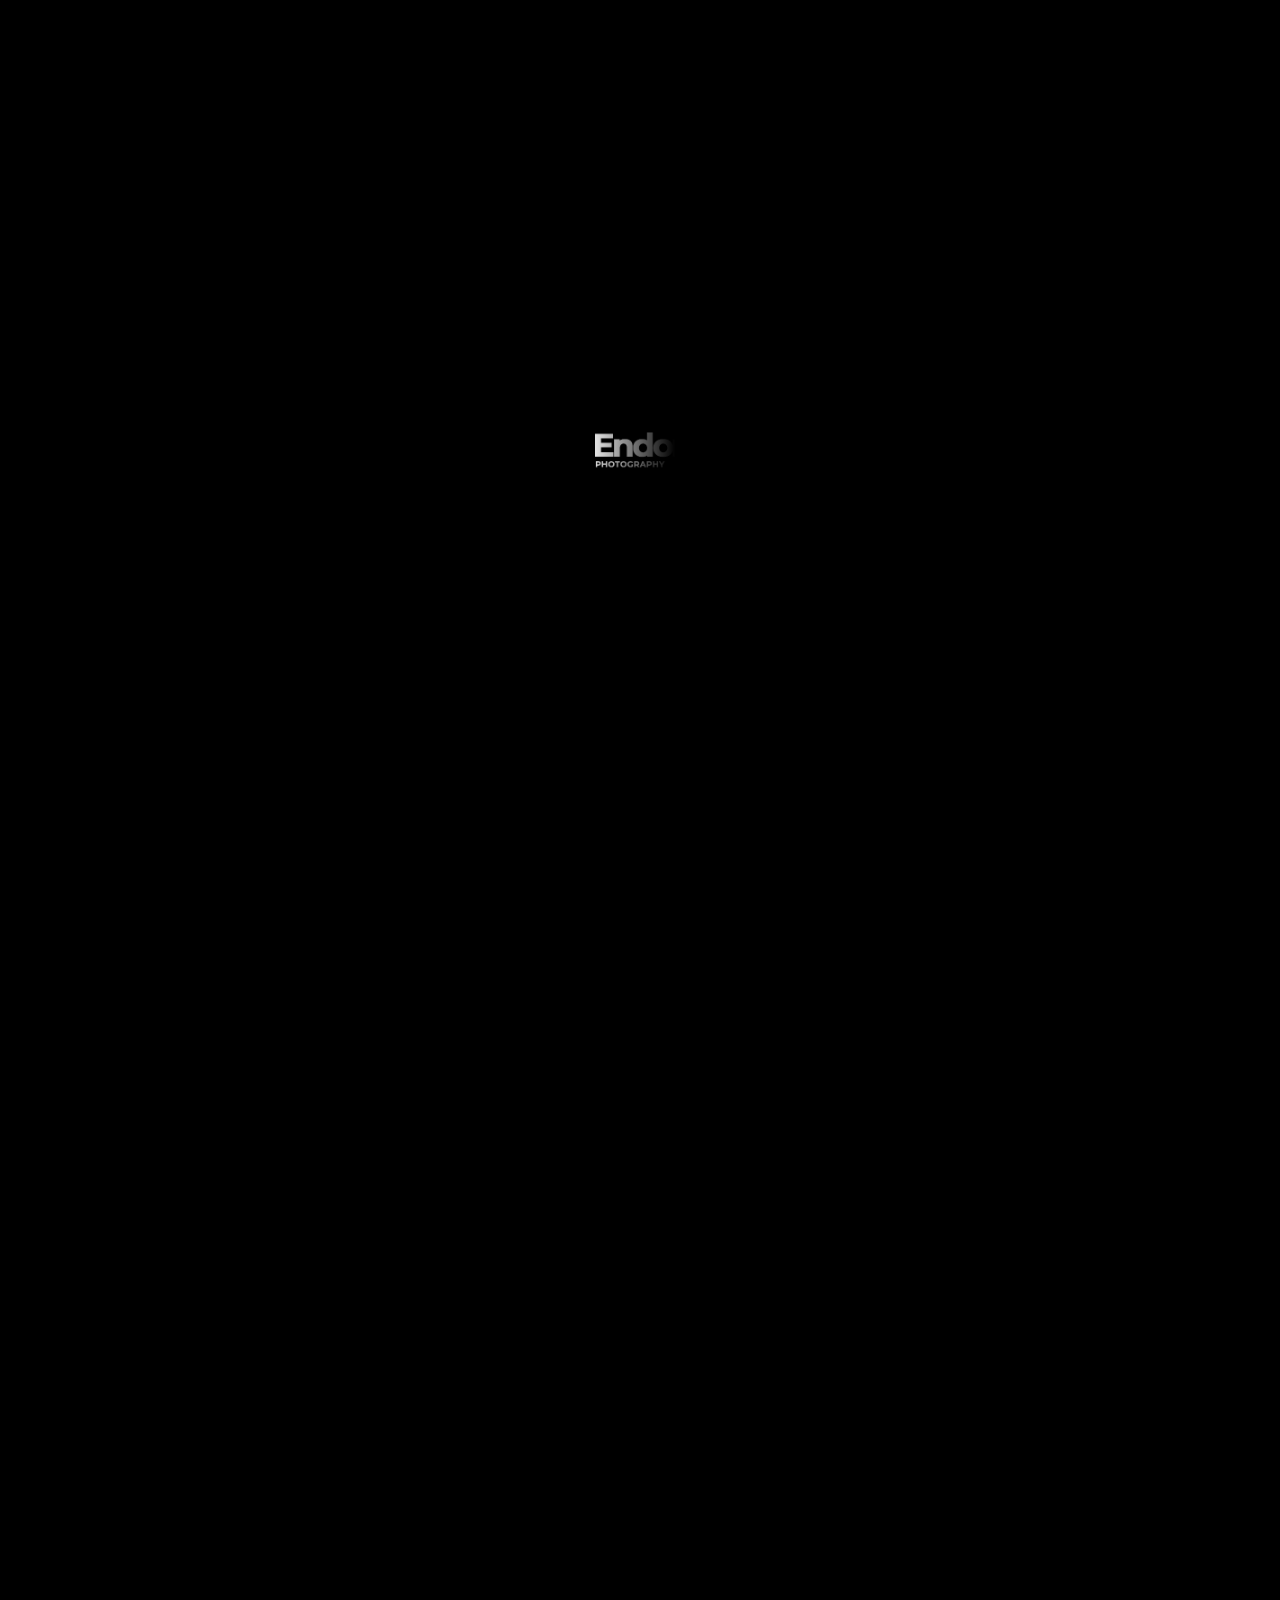
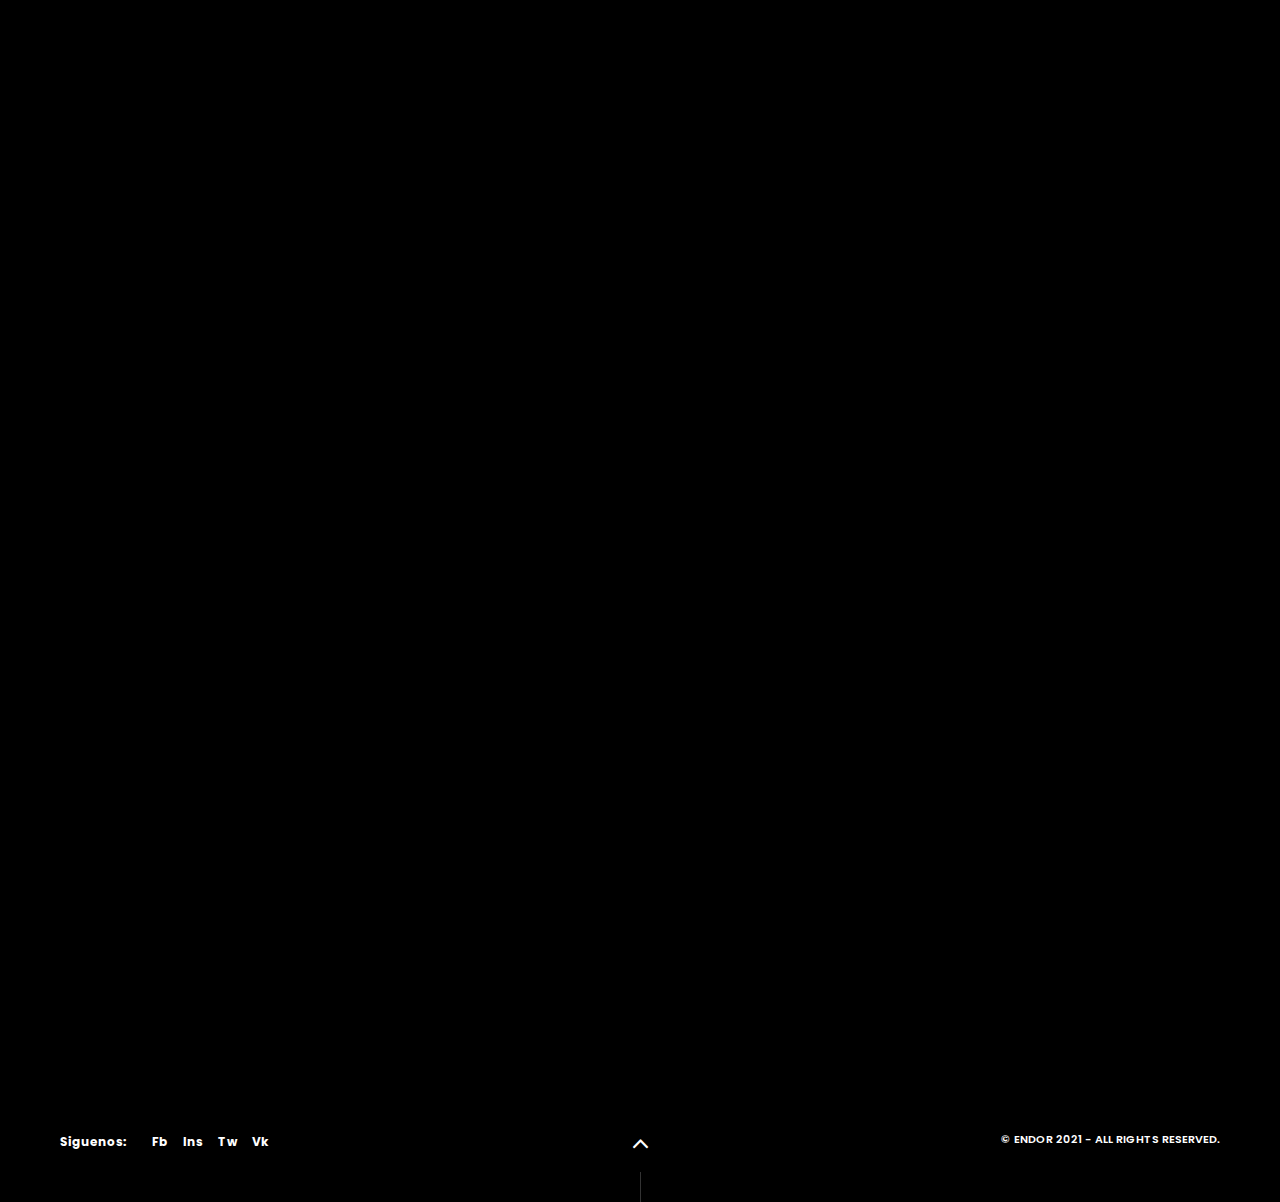
<file: index.html>
<!DOCTYPE HTML>
<html lang="en">
    <head>
        <!--=============== basic  ===============-->
        <meta charset="UTF-8">
        <title>33 - Grados-Arquitectos</title>
        <meta name="robots" content="index, follow"/>
        <meta name="keywords" content=""/>
        <meta name="description" content=""/>
        <!--=============== css  ===============-->
        <link type="text/css" rel="stylesheet" href="css/plugins.css">
        <link type="text/css" rel="stylesheet" href="css/style.css">
        <!--=============== favicons ===============-->
        <link rel="shortcut icon" href="images/favicon.ico">
    </head>
    <body>
        <!--main-loader  -->
        <div class="main-loader">
            <div class="ml-wrap">
                <div class="ml-mask"></div>
                <img src="images/logo.png" alt="">
            </div>
        </div>
        <!-- main-loader end -->		
        <!-- main  -->
        <div id="main">
            <!--  logo -->
            <a href="index.html" class="ajax logo-holder"><img src="images/logo.png" alt=""></a>
            <!--  logo end -->
            <!--  navigation -->
            <div class="nav-holder main-menu">
                <nav>
                    <ul>
                        <li>
                            <a href="index.html" class="ajax">Acerca de</a>
                        </li>
                        <li>
                            <a href="about.html" class="ajax">Trabajos</a>
                        </li>
                        <li>
                            <a href="blog.html" class="ajax">Noticias</a>
                        </li>
                        <li>
                            <a href="contacts.html" class="ajax">Contacto</a>
                        </li>
                    </ul>
                </nav>
            </div>
            <!-- navigation  end -->  			
            <!--  share btn -->
            <div class="share-btn">Social</div>
            <!--  share btn end -->
            <div class="nav-button-wrap">
                <div class="nav-button"><span></span><span></span><span></span></div>
            </div>
            <!--  navigation -->
            <!-- wrapper-->
            <div id="wrapper">
                <!-- content-holder-->
                <div class="content-holder hide_footer">
                    <div class="header-bg"></div>
                    <!-- content -->
                    <div class="content fl-wrap">
                        <!-- hero-section -->
                        <div class="hero-section fl-wrap">
                            <div class="hero-section_bg fl-wrap">
                                <div class="bg" data-bg="images/bg/1.jpg"></div>
                                <div class="overlay"></div>
                                <div class="hero-sec_anim"></div>
                            </div>
                            <div class="hero-section_title fl-wrap" id="sec1">
                                <h2>33 g</h2>
                            </div>
                        </div>
                        <!-- hero-section end -->
                        <div class="clearfix"></div>
                        <!-- container -->
                        <div class="container small-container">
                            <div class="fl-wrap content-item sec-anim"   >
                                <div class="row">
                                    <div class="col-md-6">
                                        <div class="column-wrapper_text fl-wrap">
                                            <h4>33 gradros Aquitectos S.A.S fue creada en enero del 2012 por lo tanto cuenta con 6 años de experiencia y presencia en el mercado.</h4>
                                            <p>Praesent nec leo venenatis elit semper aliquet id ac enim. Maecenas nec mi leo. Etiam venenatis ut dui non hendrerit. Integer dictum, diam vitae blandit accumsan, dolor odio tempus arcu .</p>
                                            <p>Cras mattis iudicium purus sit amet fermentum at nos hinc posthac, sitientis piros afros. Lorem ipsum dolor sit amet, consectetur adipisici elit, petierunt uti sibi concilium totius Galliae in diem sed eius mod tempor incidunt ut labore et dolore magna aliqua. </p>
                                            <div class="inline-facts-holder fl-wrap">
                                                <!-- inline-facts -->
                                                <div class="inline-facts">
                                                    <div class="num">15</div>
                                                    <h6>Años de experiencia</h6>
                                                </div>
                                                <!-- inline-facts end -->
                                                <!-- inline-facts  -->
                                                <div class="inline-facts">
                                                    <div class="num">24</div>
                                                    <h6>Awards win - Proyectos Realizados</h6>
                                                </div>
                                                <!-- inline-facts end -->
                                                <!-- inline-facts  -->
                                                <div class="inline-facts">
                                                    <div class="num">13k</div>
                                                    <h6>Colaboraciones</h6>
                                                </div>
                                                <!-- inline-facts end -->
                                            </div>
                                        </div>
                                    </div>
                                    <div class="col-md-6">
                                        <div class="image-collage-wrap fl-wrap">
                                            <div class="image-collage-wrap">
                                                <div class="image-collage-wrap_container">
                                                    <img src="images/all/2.jpg" alt="">
                                                </div>
                                            </div>
                                        </div>
                                    </div>
                                </div>
                            </div>
                            <!-- section end-->
                            <!-- section -->
                            <div class="section fl-wrap sec-anim" id="sec2">
                                <div class="section-title">
                                    <h3>Servicios que brindo</h3>
                                </div>
                                <div class="row">
                                    <div class="col-md-4">
                                        <div class="column-wrapper_text services-item fl-wrap">
                                            <span class="serv-number">01.</span>
                                            <i class="fal fa-film-canister"></i>
                                            <h4> Commercial Photography</h4>
                                            <p>Praesent nec leo venenatis elit semper aliquet id ac enim. Maecenas nec mi leo. Etiam venenatis ut dui non hendrerit. Integer dictum, diam vitae blandit accumsan, dolor odio tempus arcu .</p>
                                            <ul class="serv-list">
                                                <li> Portraits</li>
                                                <li> Weddings </li>
                                                <li> Commercials </li>
                                            </ul>
                                        </div>
                                    </div>
                                    <div class="col-md-4">
                                        <div class="column-wrapper_text services-item fl-wrap">
                                            <span class="serv-number">02.</span>
                                            <i class="fal fa-camera-movie"></i>
                                            <h4> Video Production</h4>
                                            <p>Praesent nec leo venenatis elit semper aliquet id ac enim. Maecenas nec mi leo. Etiam venenatis ut dui non hendrerit. Integer dictum, diam vitae blandit accumsan, dolor odio tempus arcu .</p>
                                            <ul class="serv-list">
                                                <li> Montage</li>
                                                <li> Slow motion </li>
                                                <li> Filming</li>
                                            </ul>
                                        </div>
                                    </div>
                                    <div class="col-md-4">
                                        <div class="column-wrapper_text services-item fl-wrap">
                                            <span class="serv-number">03.</span>
                                            <i class="fal fa-rings-wedding"></i>
                                            <h4> Wedding Photography</h4>
                                            <p>Praesent nec leo venenatis elit semper aliquet id ac enim. Maecenas nec mi leo. Etiam venenatis ut dui non hendrerit. Integer dictum, diam vitae blandit accumsan, dolor odio tempus arcu .</p>
                                            <ul class="serv-list">
                                                <li> Commercials</li>
                                                <li> Weddings </li>
                                                <li> Portraits  </li>
                                            </ul>
                                        </div>
                                    </div>
                                </div>
                            </div>
                            <!-- section end-->
                            <!-- section -->
                            <div class="section fl-wrap sec-anim" id="sec3">
                                <div class="section-title">
                                    <h3>Clientes increíbles</h3>
                                </div>
                                <div class="testilider fl-wrap">
                                    <div class="swiper-container">
                                        <div class="swiper-wrapper">
                                            <!-- swiper-slide -->
                                            <div class="swiper-slide">
                                                <div class="testi-item fl-wrap">
                                                    <span class="testi-number">01.</span>
                                                    <div class="testi-avatar"><img src="images/avatar/1.jpg" alt=""></div>
                                                    <h3>Liza Mirovsky</h3>
                                                    <p>"All the Lorem Ipsum generators on the Internet tend to repeat predefined chunks as necessary, making this the first true generator on the Internet. It uses a dictionary of over "</p>
                                                    <a href="#" class="teti-link" target="_blank">Via Twitter</a>
                                                </div>
                                            </div>
                                            <!-- swiper-slide end-->
                                            <!-- swiper-slide -->
                                            <div class="swiper-slide">
                                                <div class="testi-item fl-wrap">
                                                    <span class="testi-number">02.</span>
                                                    <div class="testi-avatar"><img src="images/avatar/1.jpg" alt=""></div>
                                                    <h3>Andy Smith</h3>
                                                    <p>"Vestibulum orci felis, ullamcorper non condimentum non, ultrices ac nunc. Mauris non ligula suscipit, vulputate mi accumsan, dapibus felis. Nullam sed sapien dui. Nulla auctor sit amet sem non porta. "</p>
                                                    <a href="#" class="teti-link" target="_blank">Via Facebook</a>
                                                </div>
                                            </div>
                                            <!-- swiper-slide end-->
                                            <!-- swiper-slide -->
                                            <div class="swiper-slide">
                                                <div class="testi-item fl-wrap">
                                                    <span class="testi-number">03.</span>
                                                    <div class="testi-avatar"><img src="images/avatar/1.jpg" alt=""></div>
                                                    <h3>Arturo Perez</h3>
                                                    <p>"All the Lorem Ipsum generators on the Internet tend to repeat predefined chunks as necessary, making this the first true generator on the Internet. It uses a dictionary of over "</p>
                                                    <a href="#" class="teti-link" target="_blank">Via Twitter</a>
                                                </div>
                                            </div>
                                            <!-- swiper-slide end-->
                                            <!-- swiper-slide -->
                                            <div class="swiper-slide">
                                                <div class="testi-item fl-wrap">
                                                    <span class="testi-number">04.</span>
                                                    <div class="testi-avatar"><img src="images/avatar/1.jpg" alt=""></div>
                                                    <h3>Centa Simpson</h3>
                                                    <p>"Vestibulum orci felis, ullamcorper non condimentum non, ultrices ac nunc. Mauris non ligula suscipit, vulputate mi accumsan, dapibus felis. Nullam sed sapien dui. Nulla auctor sit amet sem non porta. "</p>
                                                    <a href="#" class="teti-link" target="_blank">Via Facebook</a>
                                                </div>
                                            </div>
                                            <!-- swiper-slide end-->
                                        </div>
                                    </div>
                                </div>
                                <div class="tc-pagination fl-wrap"></div>
                                <!-- client-list -->
                                <div class="fl-wrap client-list">
                                    <ul>
                                        <li><a href="#" target="_blank"><img src="images/clients/1.png" alt=""> </a></li>
                                        <li><a href="#" target="_blank"><img src="images/clients/1.png" alt=""> </a></li>
                                        <li><a href="#" target="_blank"><img src="images/clients/1.png" alt=""> </a></li>
                                        <li><a href="#" target="_blank"><img src="images/clients/1.png" alt=""> </a></li>
                                    </ul>
                                    <!-- client-list end-->
                                </div>
                            </div>
                            <!-- section end-->
                        </div>
                        <!-- container end-->	
                    </div>
                    <!-- content end-->
                    <div class="footer-bg fl-wrap">
                        <div class="footer-bg_polcy"></div>
                        <div class="footer-bg_social_links"></div>
                        <div class="to-top-btn"><i class="fal fa-angle-up"></i></div>
                    </div>
                    <!-- share-wrapper-->
                    <div class="share-wrapper">
                        <div class="share-container isShare"></div>
                    </div>
                    <!-- share-wrapper  end -->
                    <div class="progress-bar-wrap">
                        <div class="progress-bar color-bg"></div>
                        <div class="mousey">
                            <div class="scroller"></div>
                        </div>
                    </div>
                    <!--page-scroll-nav-->
                    <div class="page-scroll-nav">
                        <nav class="scroll-init">
                            <ul>
                                <li><a class="scroll-link actscr-link" href="#sec1"><span>Historia</span></a></li>
                                <li><a class="scroll-link" href="#sec2"><span>Servicios</span></a></li>
                                <li><a class="scroll-link" href="#sec3"><span>Clientes</span></a></li>
                            </ul>
                        </nav>
                    </div>
                    <!--page-scroll-nav end-->
                </div>
                <!-- content-holder end-->
            </div>
            <!-- wrapper end-->
            <!-- social_links-->
            <div class="social_links">
                <div class="sc-links_clone">
                    <span>Siguenos:</span>
                    <ul>
                        <li><a href="#" target="_blank">Fb</a></li>
                        <li><a href="#" target="_blank">Ins</a></li>
                        <li><a href="#" target="_blank">Tw</a></li>
                        <li><a href="#" target="_blank">Vk</a></li>
                    </ul>
                </div>
            </div>
            <!-- social_links end-->
            <!-- policy-box-->
            <div class="policy-box">
                <span>&#169; Endor 2021  -  All rights reserved. </span>
            </div>
            <!-- policy-box end-->
            <!-- cursor-->
            <div class="element">
                <div class="element-item"></div>
            </div>
            <!-- cursor end--> 			
        </div>
        <!-- Main end -->
        <!--=============== scripts  ===============-->
		<script src="js/jquery.min.js"></script>
        <script src="js/plugins.js"></script>
        <script src="js/scripts.js"></script>
    </body>
</html>
</file>
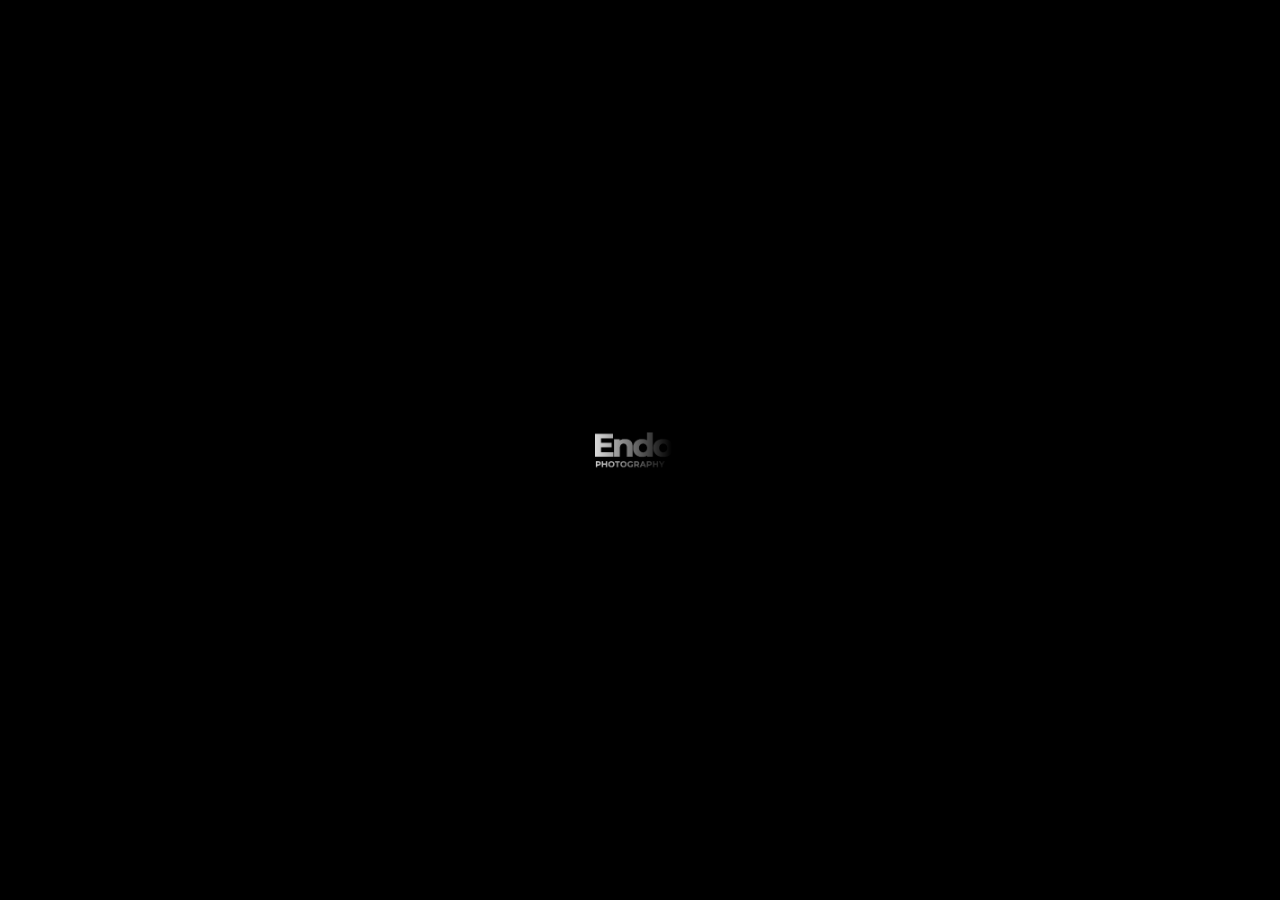
<file: about.html>
<!DOCTYPE HTML>
<html lang="en">
    <head>
        <!--=============== basic  ===============-->
        <meta charset="UTF-8">
        <title>33 - Grados-Arquitectos</title>
        <meta name="robots" content="index, follow"/>
        <meta name="keywords" content=""/>
        <meta name="description" content=""/>
        <!--=============== css  ===============-->
        <link type="text/css" rel="stylesheet" href="css/plugins.css">
        <link type="text/css" rel="stylesheet" href="css/style.css">
        <!--=============== favicons ===============-->
        <link rel="shortcut icon" href="images/favicon.ico">
    </head>
    <body>
        <!--main-loader  -->
        <div class="main-loader">
            <div class="ml-wrap">
                <div class="ml-mask"></div>
                <img src="images/logo.png" alt="">
            </div>
        </div>
        <!-- main-loader end -->		
        <!-- main  -->
        <div id="main">
            <!--  logo -->
            <a href="index.html" class="ajax logo-holder"><img src="images/logo.png" alt=""></a>
            <!--  logo end -->
            <!--  navigation -->
            <div class="nav-holder main-menu">
                <nav>
                    <ul>
                        <li>
                            <a href="index.html" class="ajax">Acerca de</a>
                        </li>
                        <li>
                            <a href="about.html" class="ajax">Trabajos</a>
                        </li>
                        <li>
                            <a href="blog.html" class="ajax">Noticias</a>
                        </li>
                        <li>
                            <a href="contacts.html" class="ajax">Contacto</a>
                        </li>
                    </ul>
                </nav>
            </div>
            <!-- navigation  end -->  			
            <!--  share btn -->
            <div class="share-btn">Social</div>
            <!--  share btn end -->
            <div class="nav-button-wrap">
                <div class="nav-button"><span></span><span></span><span></span></div>
            </div>
            <!--  navigation -->
            <!-- wrapper-->
            <div id="wrapper">
                <!--  content-holder -->
                <div class="content-holder hide_footer2">
                    <div class="header-bg hb_mob"></div>
                    <div class="filter-btn hid-filter">
                        <div class="filter-btn_container aside_anim"></div>
                        <span class="filt-title">Filtros</span>
                    </div>
                    <!-- gallery-filters-wrap-->
                    <div class="gallery-filters-wrap">
                        <div class="gallery-filters">
                            <a href="#" class="gallery-filter  gallery-filter-active" data-filter="*"><span>01.</span>All Albums</a>
                            <a href="#" class="gallery-filter" data-filter=".nature"><span>02.</span>Nature</a>
                            <a href="#" class="gallery-filter" data-filter=".models"><span>03.</span>Models</a>
                            <a href="#" class="gallery-filter" data-filter=".couples"><span>04.</span>Couples</a>
                            <a href="#" class="gallery-filter" data-filter=".outdoor"><span>05.</span>Outdoor</a>
                            <div class="count-folio">
                                <div class="num-album"></div>
                            </div>
                        </div>
                        <div class="gallery-filters-overlay"></div>
                    </div>
                    <!--gallery-filters-wrap end-->
                    <!--  hero-showcase-wrap -->
                    <div class="hero-showcase-wrap">
                        <div class="hero-showcase">

                            <div class="gallery-items sf_true">
                                <div class="gallery-items-container fl-wrap" >
                                    <!-- gallery-item -->
                                    <div class="gallery-item outdoor" data-item="0" data-index="0">
                                        <div class="hov_box">
                                            <img  src="images/folio/1.jpg" alt="imagen1">
                                            <div class="overlay"></div>
                                            <div class="hov_box-title">
                                                <a href="portfolio-single.html?index=0" >1</a>
                                                <div class="cat_item">Models</div>
                                            </div>
                                        </div>
                                    </div>
                                    <!-- gallery-item end-->
                                     <!-- gallery-item -->
                                     <div class="gallery-item models" data-item="1">
                                        <div class="hov_box">
                                            <img  src="images/folio/3.png" alt="imagen2">
                                            <div class="overlay"></div>
                                            <div class="hov_box-title">
                                                <a href="portfolio-single.html?index=1" >2</a>
                                                <div class="cat_item">Couples</div>
                                            </div>
                                        </div>
                                    </div>
                                    <!-- gallery-item end-->	
                                       <!-- gallery-item -->
                                       <div class="gallery-item nature couples">
                                        <div class="hov_box">
                                            <img src="images/folio/1.jpg" alt="">
                                            <div class="overlay"></div>
                                            <div class="hov_box-title">
                                                <a href="portfolio-single.html?index=3">3</a>
                                                <div class="cat_item">Models</div>
                                            </div>
                                        </div>
                                    </div>
                                    <!-- gallery-item end-->
                                    <!-- gallery-item -->
                                    <div class="gallery-item models">
                                        <div class="hov_box">
                                            <img src="images/folio/1.jpg" alt="">
                                            <div class="overlay"></div>
                                            <div class="hov_box-title">
                                                <a href="portfolio-single.html?index=4" >4</a>
                                                <div class="cat_item">Models</div>
                                            </div>
                                        </div>
                                    </div>
                                    <!-- gallery-item end-->
                                    <!-- gallery-item -->
                                    <div class="gallery-item couples">
                                        <div class="hov_box">
                                            <img src="images/folio/1.jpg" alt="">
                                            <div class="overlay"></div>
                                            <div class="hov_box-title">
                                                <a href="portfolio-single.html?index=5" class="ajax">5</a>
                                                <div class="cat_item">Models</div>
                                            </div>
                                        </div>
                                    </div>
                                    <!-- gallery-item end-->
                                    <!-- gallery-item -->
                                    <div class="gallery-item outdoor couples">
                                        <div class="hov_box">
                                            <img src="images/folio/1.jpg" alt="">
                                            <div class="overlay"></div>
                                            <div class="hov_box-title">
                                                <a href="portfolio-single.html?index=6" class="ajax">6</a>
                                                <div class="cat_item">Models</div>
                                            </div>
                                        </div>
                                    </div>
                                    <!-- gallery-item end-->
                                    <!-- gallery-item -->
                                    <div class="gallery-item nature outdoor">
                                        <div class="hov_box">
                                            <img src="images/folio/2.jpg" alt="">
                                            <div class="overlay"></div>
                                            <div class="hov_box-title">
                                                <a href="portfolio-single.html?index=7" class="ajax">7</a>
                                                <div class="cat_item">Models</div>
                                            </div>
                                        </div>
                                    </div>
                                    <!-- gallery-item end-->						
                                    <!-- gallery-item -->
                                    <div class="gallery-item nature  couples">
                                        <div class="hov_box">
                                            <img src="images/folio/1.jpg" alt="">
                                            <div class="overlay"></div>
                                            <div class="hov_box-title">
                                                <a href="portfolio-single.html?index=8" class="ajax">8</a>
                                                <div class="cat_item">Models</div>
                                            </div>
                                        </div>
                                    </div>
                                    <!-- gallery-item end-->
                                    <!-- gallery-item -->
                                    <div class="gallery-item outdoor">
                                        <div class="hov_box">
                                            <img src="images/folio/1.jpg" alt="">
                                            <div class="overlay"></div>
                                            <div class="hov_box-title">
                                                <a href="portfolio-single.html?index=9" class="ajax">9</a>
                                                <div class="cat_item">Models</div>
                                            </div>
                                        </div>
                                    </div>
                                    <!-- gallery-item end-->	
                                    <!-- gallery-item -->
                                    <div class="gallery-item models outdoor">
                                        <div class="hov_box">
                                            <img src="images/folio/2.jpg" alt="">
                                            <div class="overlay"></div>
                                            <div class="hov_box-title">
                                                <a href="portfolio-single.html?index=10" class="ajax">10</a>
                                                <div class="cat_item">Models</div>
                                            </div>
                                        </div>
                                    </div>
                                    <!-- gallery-item end-->						
                                    <!-- gallery-item -->
                                    <div class="gallery-item outdoor">
                                        <div class="hov_box">
                                            <img src="images/folio/1.jpg" alt="">
                                            <div class="overlay"></div>
                                            <div class="hov_box-title">
                                                <a href="portfolio-single.html?index=11" class="ajax">11</a>
                                                <div class="cat_item">Models</div>
                                            </div>
                                        </div>
                                    </div>
                                    <!-- gallery-item end-->
                                    <!-- gallery-item -->
                                    <div class="gallery-item couples">
                                        <div class="hov_box">
                                            <img src="images/folio/2.jpg" alt="">
                                            <div class="overlay"></div>
                                            <div class="hov_box-title">
                                                <a href="portfolio-single.html?index=12" class="ajax">12</a>
                                                <div class="cat_item">Models</div>
                                            </div>
                                        </div>
                                    </div>
                                    <!-- gallery-item end-->	
                                    <!-- gallery-item -->
                                    <div class="gallery-item models">
                                        <div class="hov_box">
                                            <img src="images/folio/1.jpg" alt="">
                                            <div class="overlay"></div>
                                            <div class="hov_box-title">
                                                <a href="portfolio-single.html?index=13" class="ajax">13</a>
                                                <div class="cat_item">Models</div>
                                            </div>
                                        </div>
                                    </div>
                                    <!-- gallery-item end-->								
                                    <!-- gallery-item -->
                                    <div class="gallery-item nature">
                                        <div class="hov_box">
                                            <img src="images/folio/3.png" alt="">
                                            <div class="overlay"></div>
                                            <div class="hov_box-title">
                                                <a href="portfolio-single.html?index=14" class="ajax">14</a>
                                                <div class="cat_item">Models</div>
                                            </div>
                                        </div>
                                    </div>
                                    <!-- gallery-item end-->	
                                    <!-- gallery-item -->
                                    <div class="gallery-item outdoor">
                                        <div class="hov_box">
                                            <img src="images/folio/1.jpg" alt="">
                                            <div class="overlay"></div>
                                            <div class="hov_box-title">
                                                <a href="portfolio-single.html?index=15" class="ajax">15</a>
                                                <div class="cat_item">Models</div>
                                            </div>
                                        </div>
                                    </div>
                                    <!-- gallery-item end-->
                                    <!-- gallery-item -->
                                    <div class="gallery-item models">
                                        <div class="hov_box">
                                            <img src="images/folio/1.jpg" alt="">
                                            <div class="overlay"></div>
                                            <div class="hov_box-title">
                                                <a href="portfolio-single.html?index=16" class="ajax">16</a>
                                                <div class="cat_item">Models</div>
                                            </div>
                                        </div>
                                    </div>
                                    <!-- gallery-item end-->								
                                    <!-- gallery-item -->
                                    <div class="gallery-item nature">
                                        <div class="hov_box">
                                            <img src="images/folio/1.jpg" alt="">
                                            <div class="overlay"></div>
                                            <div class="hov_box-title">
                                                <a href="portfolio-single.html?index=17" class="ajax">17</a>
                                                <div class="cat_item">Models</div>
                                            </div>
                                        </div>
                                    </div>
                                    <!-- gallery-item end-->
                                    <!-- gallery-item -->
                                    <div class="gallery-item outdoor">
                                        <div class="hov_box">
                                            <img src="images/folio/1.jpg" alt="">
                                            <div class="overlay"></div>
                                            <div class="hov_box-title">
                                                <a href="portfolio-single.html?index=18" class="ajax">18</a>
                                                <div class="cat_item">Models</div>
                                            </div>
                                        </div>
                                    </div>
                                    <!-- gallery-item end-->		
                                 							  <!-- gallery-item -->
                                    <div class="gallery-item outdoor">
                                        <div class="hov_box">
                                            <img src="images/folio/1.jpg" alt="">
                                            <div class="overlay"></div>
                                            <div class="hov_box-title">
                                                <a href="portfolio-single.html?index=18" class="ajax">19</a>
                                                <div class="cat_item">Models</div>
                                            </div>
                                        </div>
                                    </div>
                                    <!-- gallery-item end-->
                                </div>
                            </div>
                        </div>
                    </div>
                    <!--  hero-showcase-wrap end -->
                    <div class="mob-footer_gal mfg-2 fl-wrap">
                        <div class="to-top-btn"><i class="fal fa-angle-up"></i></div>
                    </div>
                    <!-- share-wrapper-->
                    <div class="share-wrapper">
                        <div class="share-container isShare"></div>
                    </div>
                    <!-- share-wrapper  end -->					
                </div>
                <!--  content-holder end -->
            </div>
            <!-- wrapper end-->
            <!--  social_links -->
            <div class="social_links">
                <div class="sc-links_clone">
                    <span>Siguenos:</span>
                    <ul>
                        <li><a href="https://www.facebook.com/arturo.noriega.9041/" target="_blank">Fb</a></li>
                        <li><a href="#" target="_blank">Ins</a></li>
                        <li><a href="#" target="_blank">Tw</a></li>
                        <li><a href="#" target="_blank">Vk</a></li>
                    </ul>
                </div>
            </div>
            <!--  social_links end -->
            <!--  policy-box -->
            <div class="policy-box">
                <span>&#169; Endor 2021  -  All rights reserved. </span>
            </div>
            <!--  policy-box end-->
            <!-- cursor-->
            <div class="element">
                <div class="element-item"></div>
            </div>
            <!-- cursor end--> 			
        </div>
        <!-- Main end -->
        <!--=============== scripts  ===============-->
		<script src="js/jquery.min.js"></script>
        <script src="js/plugins.js"></script>
        <script src="js/scripts.js"></script>
        <script src="js/informacion_portafolio.js"></script>



    </script>
    </body>

</html>
</file>
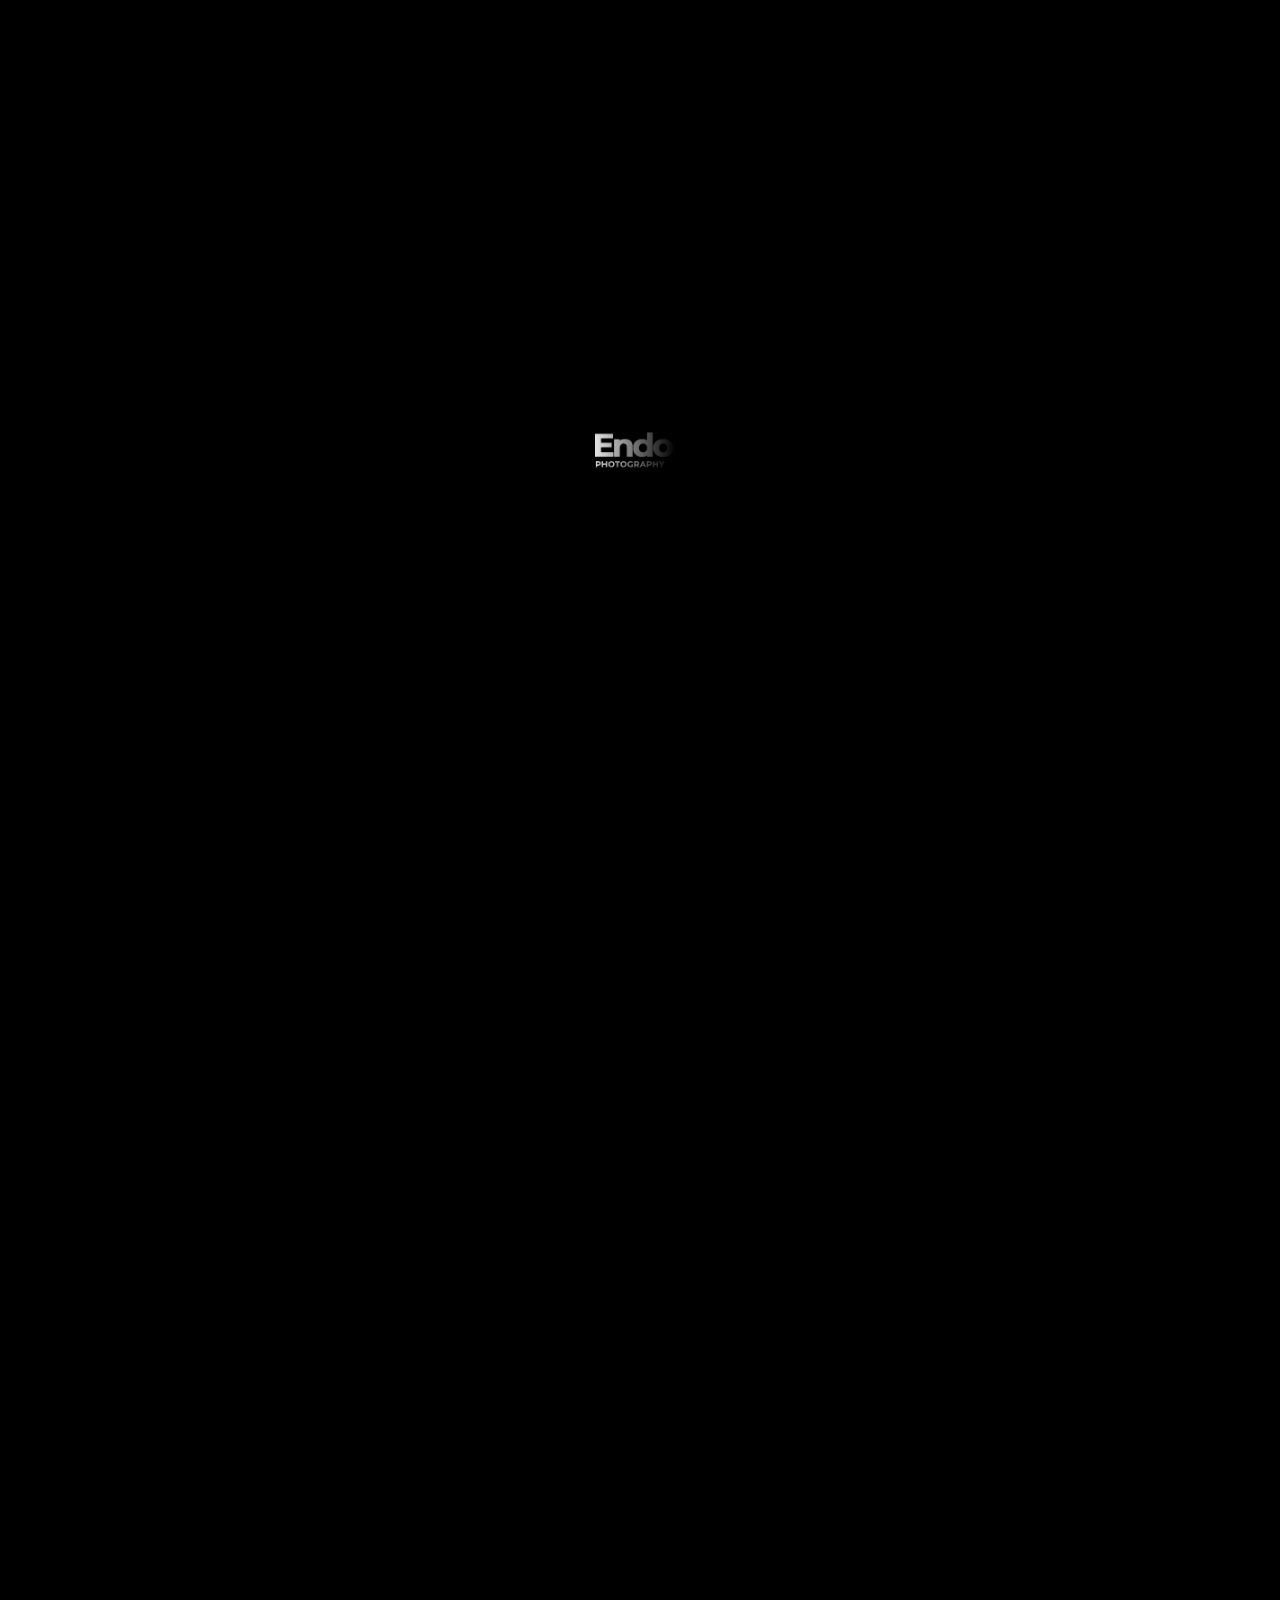
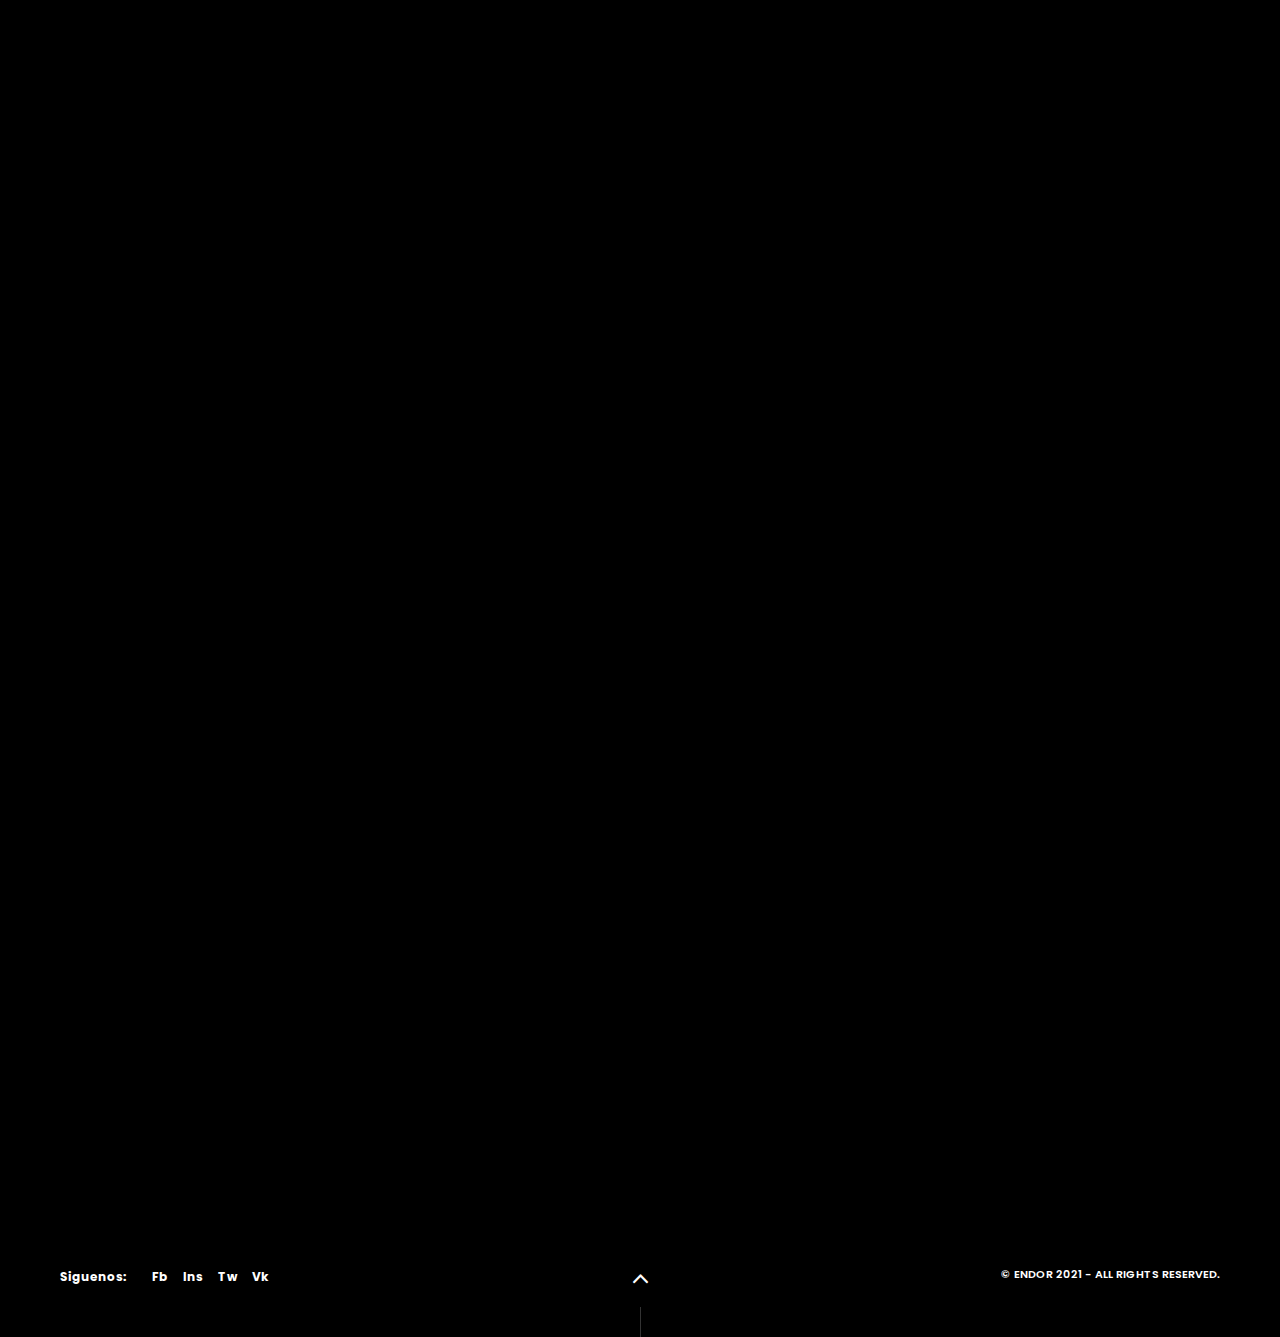
<file: blog-single.html>
<!DOCTYPE HTML>
<html lang="en">
    <head>
        <!--=============== basic  ===============-->
        <meta charset="UTF-8">
        <title>Endor Photography - Creative  Responsive Photography  Portfolio</title>
        <meta name="robots" content="index, follow"/>
        <meta name="keywords" content=""/>
        <meta name="description" content=""/>
        <!--=============== css  ===============-->
        <link type="text/css" rel="stylesheet" href="css/plugins.css">
        <link type="text/css" rel="stylesheet" href="css/style.css">
        <!--=============== favicons ===============-->
        <link rel="shortcut icon" href="images/favicon.ico">
    </head>
    <body>
        <!--main-loader  -->
        <div class="main-loader">
            <div class="ml-wrap">
                <div class="ml-mask"></div>
                <img src="images/logo.png" alt="">
            </div>
        </div>
        <!-- main-loader end -->		
        <!-- main  -->
        <div id="main">
            <!--  logo -->
            <a href="index.html" class="ajax logo-holder"><img src="images/logo.png" alt=""></a>
            <!--  logo end -->
            <!--  navigation -->
            <div class="nav-holder main-menu">
                <nav>
                    <ul>
                        <li>
                            <a href="index.html" class="ajax">Acerca de</a>
                        </li>
                        <li>
                            <a href="about.html" class="ajax">Trabajos</a>
                        </li>
                        <li>
                            <a href="blog.html" class="ajax">Noticias</a>
                        </li>
                        <li>
                            <a href="contacts.html" class="ajax">Contacto</a>
                        </li>
                    </ul>
                </nav>
            </div>
            <!-- navigation  end -->  			
            <!--  share btn -->
            <div class="share-btn">Social</div>
            <!--  share btn end -->
            <div class="nav-button-wrap">
                <div class="nav-button"><span></span><span></span><span></span></div>
            </div>
            <!--  navigation -->
            <!-- wrapper-->
            <div id="wrapper">
                <!-- content-holder-->
                <div class="content-holder hide_footer">
                    <div class="header-bg"></div>
                    <!-- content -->
                    <div class="content fl-wrap">
                        <!-- hero-section -->
                        <div class="hero-section fl-wrap single-post_title">
                            <div class="hero-section_bg fl-wrap">
                                <div class="bg" data-bg="images/bg/1.jpg"></div>
                                <div class="overlay"></div>
                                <div class="hero-sec_anim"></div>
                            </div>
                            <div class="hero-section_title fl-wrap">
                                <h4>Outdoor , Traveling</h4>
                                <h2>Snowy Mountains Trip</h2>
                                <h5>May 9, 2021</h5>
                            </div>
                        </div>
                        <!-- hero-section end-->
                        <div class="clearfix"></div>
                        <!-- container -->
                        <div class="container small-container">
                            <div class="fl-wrap content-item sec-anim">
                                <!-- single-post-container-->
                                <div class="single-post-container">
                                    <h4 class="bold-title">Cras lacinia magna vel molestie faucibus.</h4>
                                    <p>Vestibulum lacinia mi non lacus tincidunt accumsan. Nunc venenatis erat ac enim facilisis pulvinar. Donec placerat et velit nec bibendum. Vestibulum ante ipsum primis in faucibus orci luctus et ultrices posuere cubilia curae; Class aptent taciti sociosqu ad litora torquent per conubia nostra, per inceptos himenaeos. Donec luctus, augue vitae blandit lobortis, augue urna varius tellus, et viverra odio ipsum id velit. Morbi pellentesque scelerisque dignissim. In dignissim luctus augue. Phasellus viverra nibh vel sapien facilisis, id placerat nunc congue. Aliquam erat volutpat. Aenean semper dui id accumsan pulvinar. Aliquam congue mollis turpis, a volutpat metus lobortis nec. Integer in mollis quam. Cras nisl mi, dapibus a ante non, accumsan luctus augue.
                                    </p>
                                    <p>Lorem ipsum dolor sit amet, consectetur adipiscing elit. Proin ornare sem sed quam tempus aliquet vitae eget dolor. Proin eu ultrices libero. Aliquam erat volutpat. Aenean semper dui id accumsan pulvinar. Aliquam congue mollis turpis, a volutpat metus lobortis nec. Integer in mollis quam. Cras nisl mi, dapibus a ante non, accumsan luctus augue.
                                    </p>
                                    <!-- blog media -->
                                    <div class="blog-media fl-wrap">
                                        <div class="single-slider-wrap">
                                            <div class="single-slider fl-wrap">
                                                <div class="swiper-container">
                                                    <div class="swiper-wrapper lightgallery">
                                                        <div class="swiper-slide hov_zoom"><img src="images/all/1.jpg" alt=""><a href="images/all/1.jpg" class="box-media-zoom   popup-image"><i class="fal fa-search"></i></a></div>
                                                        <div class="swiper-slide hov_zoom"><img src="images/all/1.jpg" alt=""><a href="images/all/1.jpg" class="box-media-zoom   popup-image"><i class="fal fa-search"></i></a></div>
                                                        <div class="swiper-slide hov_zoom"><img src="images/all/1.jpg" alt=""><a href="images/all/1.jpg" class="box-media-zoom   popup-image"><i class="fal fa-search"></i></a></div>
                                                    </div>
                                                </div>
                                            </div>
                                            <div class="tc-pagination fl-wrap"></div>
                                            <div class="ss-slider-cont ss-slider-cont-prev"><i class="fal fa-long-arrow-left"></i></div>
                                            <div class="ss-slider-cont ss-slider-cont-next"><i class="fal fa-long-arrow-right"></i></div>
                                        </div>
                                    </div>
                                    <!-- blog media end -->
                                    <p>Quisque varius eros ac purus dignissim.
                                        Proin eu ultrices libero. Curabitur vulputate vestibulum elementum. Suspendisse id neque a nibh mollis blandit. Quisque varius eros ac purus dignissim.
                                    </p>
                                    <blockquote>
                                        <p> Cras lacinia magna vel molestie faucibus. Donec auctor et urnaLorem ipsum dolor sit amet, consectetur adipiscing elit. Cras lacinia magna vel molestie faucibus.Cras lacinia magna vel molestie faucibus. Donec auctor et urnaLorem ipsum dolor sit amet, consectetur adipiscing elit. Cras lacinia magna vel molestie faucibus.Cras lacinia magna vel molestie faucibus.   </p>
                                    </blockquote>
                                    <p>Lorem ipsum dolor sit amet, consectetur adipiscing elit. Sed nec nisi et nibh sollicitudin pellentesque vitae sit amet tortor. Vestibulum lacinia mi non lacus tincidunt accumsan. Nunc venenatis erat ac enim facilisis pulvinar. Donec placerat et velit nec bibendum. Vestibulum ante ipsum primis in faucibus orci luctus et ultrices posuere cubilia curae; Class aptent taciti sociosqu ad litora torquent per conubia nostra, per inceptos himenaeos. Donec luctus, augue vitae blandit lobortis, augue urna varius tellus, et viverra odio ipsum id velit. Morbi pellentesque scelerisque dignissim. In dignissim luctus augue. Phasellus viverra nibh vel sapien facilisis, id placerat nunc congue. Aliquam erat volutpat. Aenean semper dui id accumsan pulvinar. Aliquam congue mollis turpis, a volutpat metus lobortis nec. Integer in mollis quam. Cras nisl mi, dapibus a ante non, accumsan luctus augue.</p>
                                    <div class="pr-tags fl-wrap">
                                        <span>Tags : </span>
                                        <ul>
                                            <li><a href="#">Design</a></li>
                                            <li><a href="#">Photography</a></li>
                                            <li><a href="#">Fasion</a></li>
                                        </ul>
                                    </div>
                                </div>
                                <!-- single-post-container end-->
                            </div>
                            <!-- section end-->
                        </div>
                        <!--content-nav_holder-->            
                        <div class="content-nav_holder fl-wrap sec-anim">
                            <div class="content-nav">
                                <ul>
                                    <li>
                                        <a href="blog-single.html" class="ln ajax"><i class="fal fa-long-arrow-left"></i><span>Prev <strong>- Post Title</strong></span></a>
                                        <div class="content-nav-media">
                                            <div class="bg"  data-bg="images/all/1.jpg"></div>
                                        </div>
                                    </li>
                                    <li>
                                        <a href="blog-single.html" class="rn ajax"><span >Next <strong>- Post Title</strong></span> <i class="fal fa-long-arrow-right"></i></a>
                                        <div class="content-nav-media">
                                            <div class="bg"  data-bg="images/all/1.jpg"></div>
                                        </div>
                                    </li>
                                </ul>
                            </div>
                        </div>
                        <!--content-nav_holder end -->	
                        <div class="single-post-container sec-anim">
                            <div class="comment-container fl-wrap">
                                <div id="comments" class="single-post-comm fl-wrap">
                                    <!--title-->
                                    <ul class="commentlist clearafix">
                                    </ul>
                                    <div class="clearfix"></div>
                                    <div id="respond" class="clearafix">
                                        <h4 class="bold-title">Leave A Review</h4>
                                        <form  class="custom-form "   name="commentform">
                                            <fieldset>
                                                <input type="text" name="name" id="name2" placeholder="Your Name *" value=""/>
                                                <input type="text"  name="email" id="email2" placeholder="Email Address *" value=""/>
                                                <textarea name="comments"  id="comments2" cols="40" rows="3" placeholder="Your Message:"></textarea>
                                                <button class="btn float-btn" id="submit">Add Comment </button>
                                            </fieldset>
                                        </form>
                                    </div>
                                    <!--end respond-->
                                </div>
                                <!--comments end -->											
                            </div>
                        </div>
                        <!-- sidebar-button --> 
                        <div class="sidebar-button-wrap vis-m">
                            <span>Open Sidebar</span>
                        </div>
                        <!-- sidebar-button end--> 		
                        <div class="sidebar-container">
                            <div class="sb-det_overlay"></div>
                            <div class="sidebar-content">
                                <div class="sidebar-item  fl-wrap">
                                    <!-- main-sidebar-widget-->   
                                    <div class="main-sidebar-widget">
                                        <div class="search-widget   fl-wrap">
                                            <form action="#">
                                                <input name="se" id="se" type="text" class="search-inpt-item" placeholder="Search.." value="Search..." />
                                                <button class="search-submit color-bg" id="submit_btn"><i class="fal fa-search"></i> </button>
                                            </form>
                                        </div>
                                    </div>
                                    <!-- main-sidebar-widget end--> 							
                                    <!-- main-sidebar-widget-->   
                                    <div class="main-sidebar-widget">
                                        <h3>Categories</h3>
                                        <div class="category-widget">
                                            <ul class="cat-item">
                                                <li><a href="#">Seafood</a><span>12</span></li>
                                                <li><a href="#">Receipts</a><span>21</span></li>
                                                <li><a href="#">Dishes</a><span>34</span></li>
                                                <li><a href="#">Travel</a><span>8</span></li>
                                                <li><a href="#">Photos</a><span>9</span></li>
                                            </ul>
                                        </div>
                                    </div>
                                    <!-- main-sidebar-widget end-->							
                                    <!-- main-sidebar-widget-->   
                                    <div class="main-sidebar-widget">
                                        <h3>Recent Posts</h3>
                                        <div class="recent-post-widget">
                                            <ul>
                                                <li>
                                                    <div class="recent-post-img"><a href="#"><img src="images/all/1.jpg" alt=""></a></div>
                                                    <div class="recent-post-content">
                                                        <h4><a href="#">Snowy Mountains Trip</a></h4>
                                                        <div class="recent-post-opt">
                                                            <span class="post-date">3 May 2016</span> 
                                                        </div>
                                                    </div>
                                                </li>
                                                <li>
                                                    <div class="recent-post-img"><a href="#"><img src="images/all/1.jpg" alt=""></a></div>
                                                    <div class="recent-post-content">
                                                        <h4><a href="#">Snowy Mountains Trip</a></h4>
                                                        <div class="recent-post-opt">
                                                            <span class="post-date">3 May 2016</span> 
                                                        </div>
                                                    </div>
                                                </li>
                                                <li>
                                                    <div class="recent-post-img"><a href="#"><img src="images/all/1.jpg" alt=""></a></div>
                                                    <div class="recent-post-content">
                                                        <h4><a href="#">Snowy Mountains Trip</a></h4>
                                                        <div class="recent-post-opt">
                                                            <span class="post-date">3 May 2016</span> 
                                                        </div>
                                                    </div>
                                                </li>
                                            </ul>
                                        </div>
                                    </div>
                                    <!-- main-sidebar-widget end-->								
                                    <!-- main-sidebar-widget-->   
                                    <div class="main-sidebar-widget">
                                        <h3>Resent tags </h3>
                                        <div class="tags-widget">
                                            <div class="tagcloud">
                                                <a href="#">Lifystyle</a>
                                                <a href="#">Travel</a>
                                                <a href="#">Trip</a>
                                                <a href="#">Outdoor</a>
                                                <a href="#">Camping</a>
                                                <a href="#">Photos</a>
                                                <a href="#">Adventure</a>
                                            </div>
                                        </div>
                                    </div>
                                    <!-- main-sidebar-widget end--> 								
                                </div>
                            </div>
                        </div>
                    </div>
                    <!-- content end-->
                    <div class="footer-bg fl-wrap">
                        <div class="footer-bg_polcy"></div>
                        <div class="footer-bg_social_links"></div>
                        <div class="to-top-btn"><i class="fal fa-angle-up"></i></div>
                    </div>
                    <!-- share-wrapper-->
                    <div class="share-wrapper">
                        <div class="share-container isShare"></div>
                    </div>
                    <!-- share-wrapper  end -->
                    <div class="progress-bar-wrap">
                        <div class="progress-bar color-bg"></div>
                        <div class="mousey">
                            <div class="scroller"></div>
                        </div>
                    </div>
                </div>
                <!-- content-holder end-->
            </div>
            <!-- wrapper end-->
            <!-- social_links-->
            <div class="social_links">
                <div class="sc-links_clone">
                    <span>Siguenos:</span>
                    <ul>
                        <li><a href="#" target="_blank">Fb</a></li>
                        <li><a href="#" target="_blank">Ins</a></li>
                        <li><a href="#" target="_blank">Tw</a></li>
                        <li><a href="#" target="_blank">Vk</a></li>
                    </ul>
                </div>
            </div>
            <!-- social_links end-->
            <!-- policy-box-->
            <div class="policy-box">
                <span>&#169; Endor 2021  -  All rights reserved. </span>
            </div>
            <!-- policy-box end-->
            <!-- cursor-->
            <div class="element">
                <div class="element-item"></div>
            </div>
            <!-- cursor end--> 			
        </div>
        <!-- Main end -->
        <!--=============== scripts  ===============-->
		<script src="js/jquery.min.js"></script>
        <script src="js/plugins.js"></script>
        <script src="js/scripts.js"></script>
    </body>
</html>
</file>
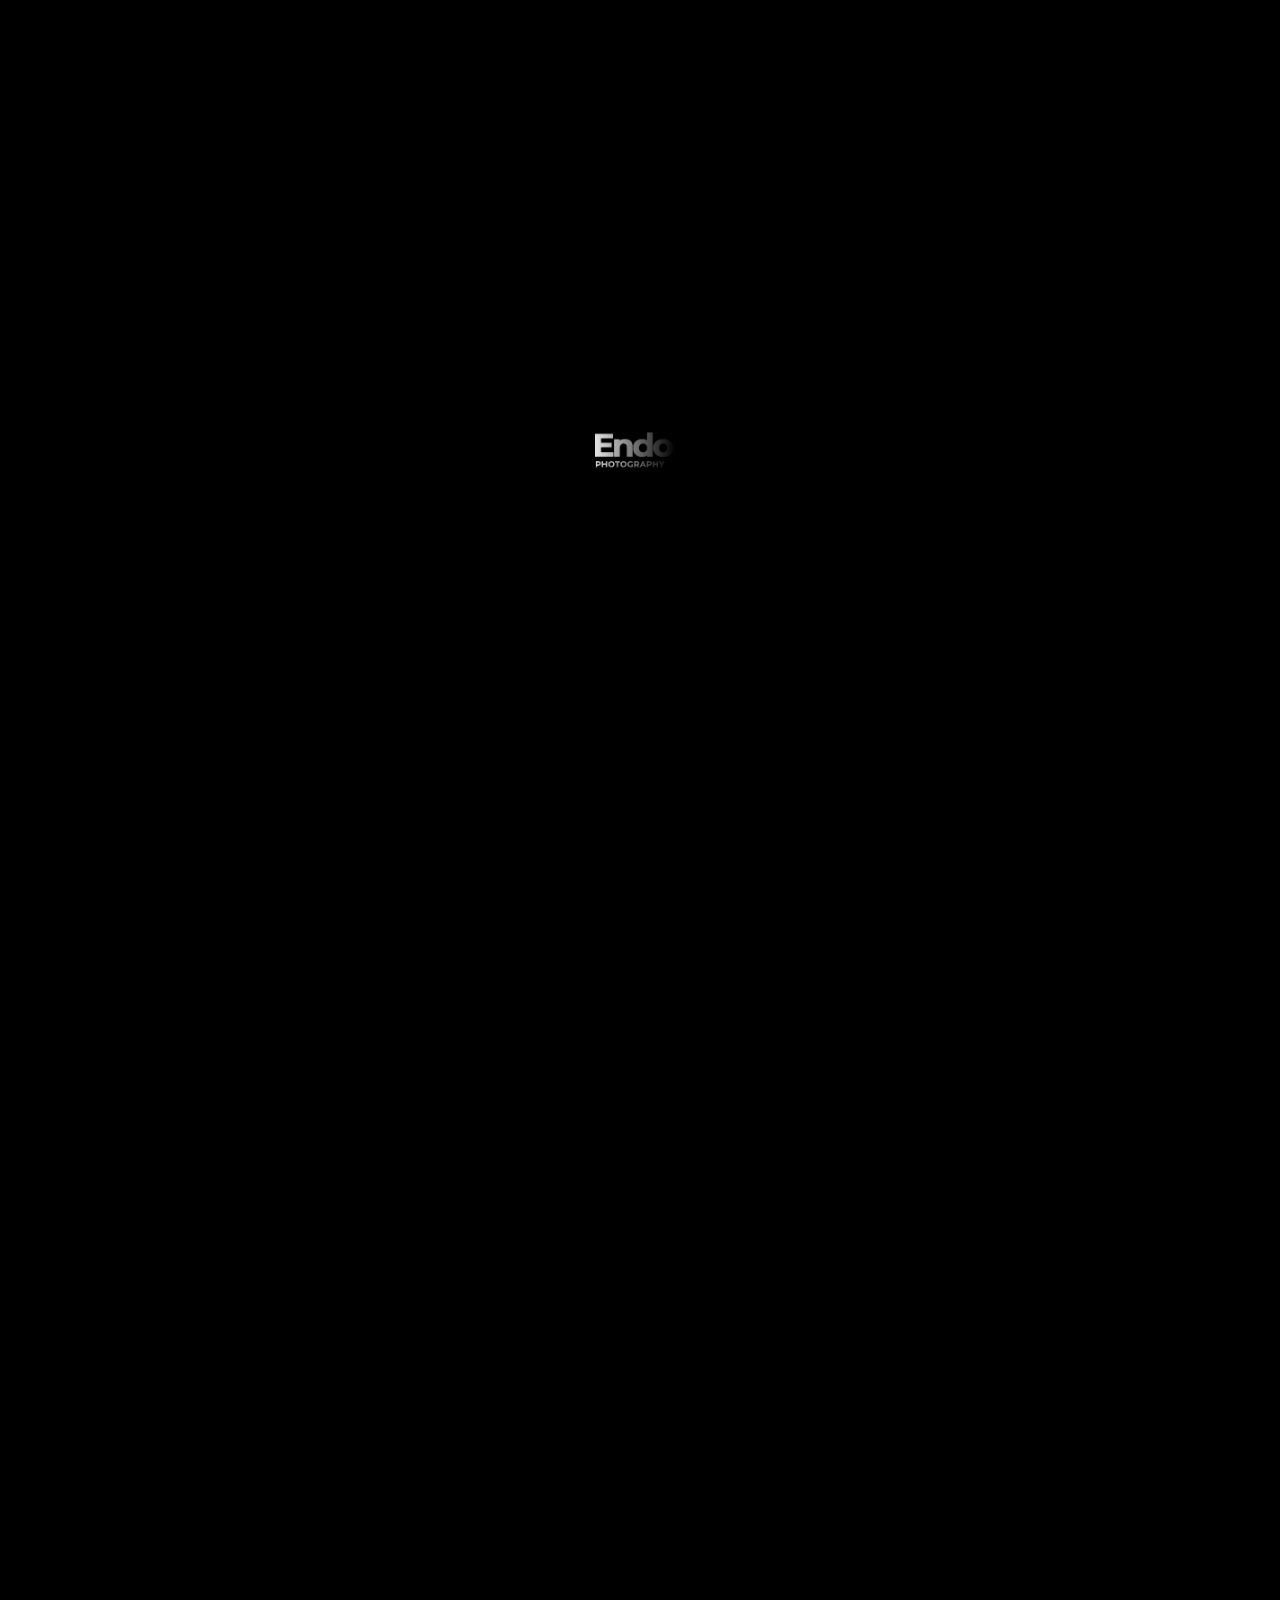
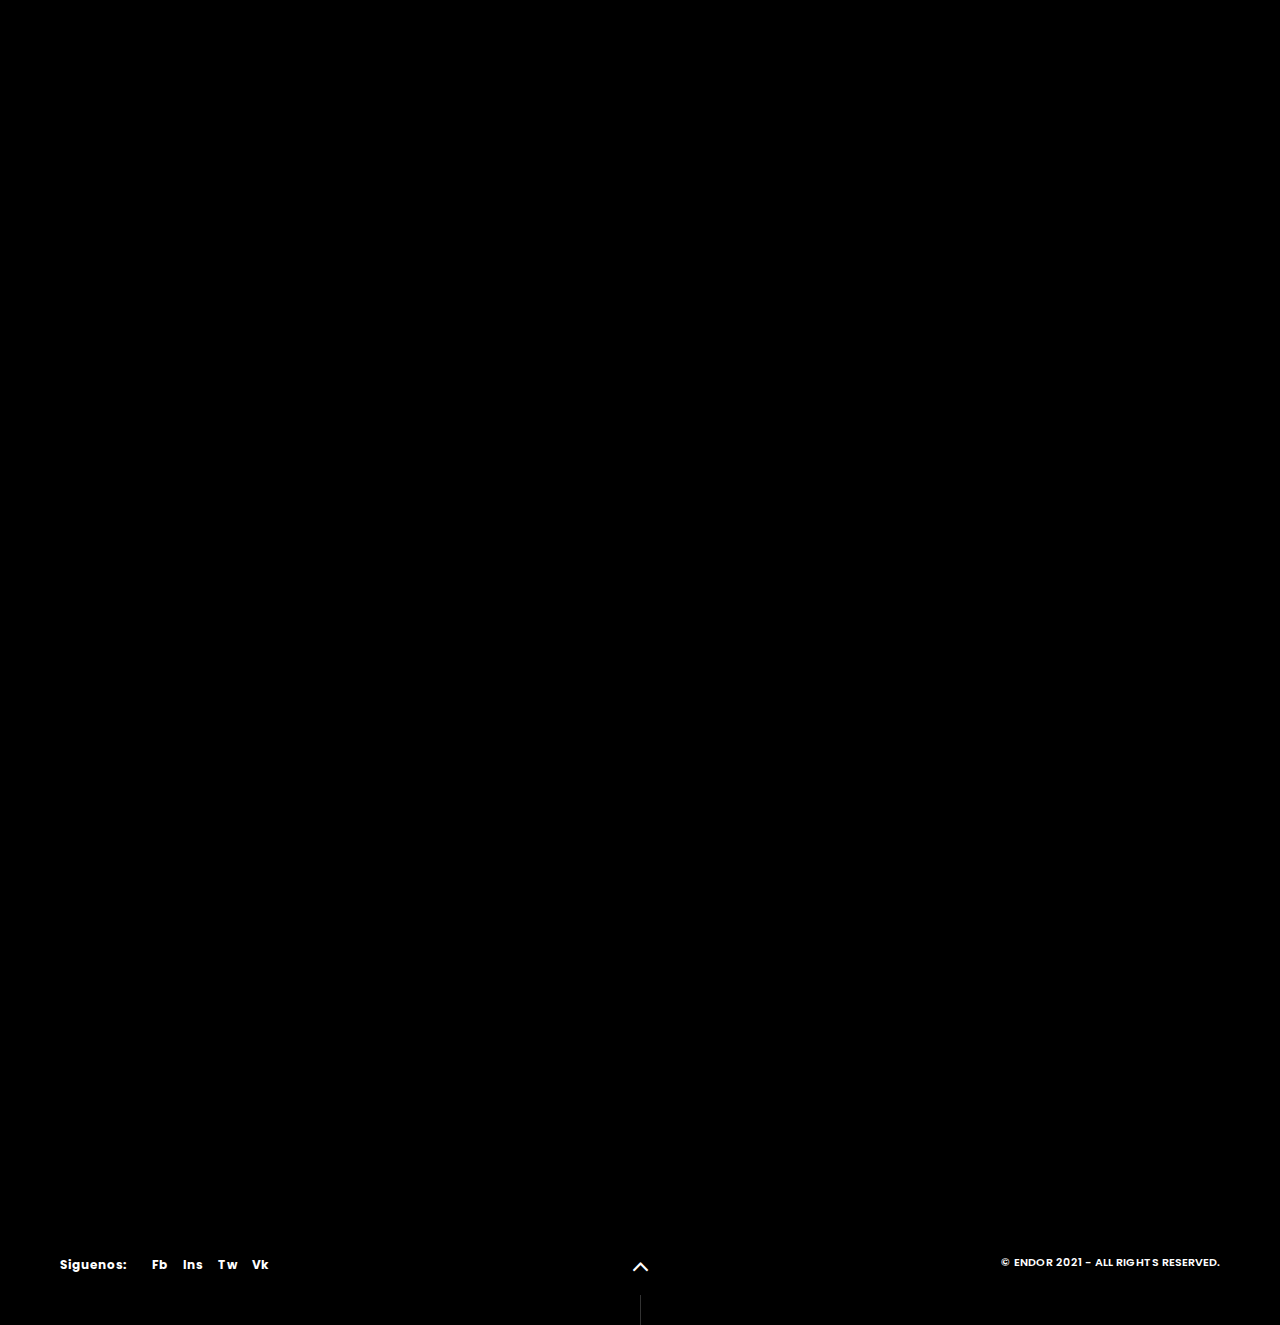
<file: blog.html>
<!DOCTYPE HTML>
<html lang="en">
    <head>
        <!--=============== basic  ===============-->
        <meta charset="UTF-8">
        <title>33 - Grados-Arquitectos</title>
        <meta name="robots" content="index, follow"/>
        <meta name="keywords" content=""/>
        <meta name="description" content=""/>
        <!--=============== css  ===============-->
        <link type="text/css" rel="stylesheet" href="css/plugins.css">
        <link type="text/css" rel="stylesheet" href="css/style.css">
        <!--=============== favicons ===============-->
        <link rel="shortcut icon" href="images/favicon.ico">
    </head>
    <body>
        <!--main-loader  -->
        <div class="main-loader">
            <div class="ml-wrap">
                <div class="ml-mask"></div>
                <img src="images/logo.png" alt="">
            </div>
        </div>
        <!-- main-loader end -->		
        <!-- main  -->
        <div id="main">
            <!--  logo -->
            <a href="index.html" class="ajax logo-holder"><img src="images/logo.png" alt=""></a>
            <!--  logo end -->
            <!--  navigation -->
            <div class="nav-holder main-menu">
                <nav>
                    <ul>
                        <li>
                            <a href="index.html" class="ajax">Acerca de</a>
                        </li>
                        <li>
                            <a href="about.html" class="ajax">Trabajos</a>
                        </li>
                        <li>
                            <a href="blog.html" class="ajax">Noticias</a>
                        </li>
                        <li>
                            <a href="contacts.html" class="ajax">Contacto</a>
                        </li>
                    </ul>
                </nav>
            </div>
            <!-- navigation  end -->  			
            <!--  share btn -->
            <div class="share-btn">Social</div>
            <!--  share btn end -->
            <div class="nav-button-wrap">
                <div class="nav-button"><span></span><span></span><span></span></div>
            </div>
            <!--  navigation -->
            <!-- wrapper-->
            <div id="wrapper">
                <!-- content-holder-->
                <div class="content-holder hide_footer">
                    <div class="header-bg"></div>
                    <!-- content -->
                    <div class="content fl-wrap">
                        <!-- hero-section -->
                        <div class="hero-section fl-wrap">
                            <div class="hero-section_bg fl-wrap">
                                <div class="bg" data-bg="images/bg/1.jpg"></div>
                                <div class="overlay"></div>
                                <div class="hero-sec_anim"></div>
                            </div>
                            <div class="hero-section_title fl-wrap" id="sec1">
                                <h2>Nuestras Historias</h2>
                            </div>
                        </div>
                        <!-- hero-section end-->
                        <div class="clearfix"></div>
                        <!-- container-->
                        <div class="container column-container">
                            <div class="fl-wrap content-item sec-anim"   >
                                <div class="post-items fl-wrap">
                                    <!-- post-item-->
                                    <div class="post-item">
                                        <div class="post-item_wrap fl-wrap">
                                            <div class="post-item_media fl-wrap">
                                                <a href="blog-single.html" class="ajax">
                                                <img src="images/all/1.jpg" alt="">
                                                </a>
                                            </div>
                                            <div class="post-item_content fl-wrap">
                                                <div class="post-header fl-wrap"> <a href="#">Nature</a> <a href="#">Trip</a> </div>
                                                <h3><a href="blog-single.html" class="ajax">Wood Nature Trip</a></h3>
                                                <div class="post-opt fl-wrap">
                                                    <ul>
                                                        <li><a href="#"><i class="fal fa-comments-alt"></i> 6 comments</a></li>
                                                        <li><span><i class="fal fa-eye"></i> 587 view</span></li>
                                                    </ul>
                                                </div>
                                                <p>Lorem ipsum dolor sit amet, consectetur adipiscing elit. Maecenas in pulvinar neque. Nulla finibus lobortis pulvinar. Donec a consectetur nulla...</p>
                                                <a href="blog-single.html" class="ajax post-link">Leer Mas</a>
                                            </div>
                                        </div>
                                    </div>
                                    <!-- post-item end-->
                                    <!-- post-item-->
                                    <div class="post-item">
                                        <div class="post-item_wrap fl-wrap">
                                            <div class="post-item_media fl-wrap">
                                                <a href="blog-single.html" class="ajax">
                                                <img src="images/all/2.jpg" alt="">
                                                </a>
                                            </div>
                                            <div class="post-item_content fl-wrap">
                                                <div class="post-header fl-wrap"> <a href="#">Photogrpahy</a> <a href="#">Travel</a> </div>
                                                <h3><a href="blog-single.html" class="ajax">Funny Animals</a></h3>
                                                <div class="post-opt fl-wrap">
                                                    <ul>
                                                        <li><a href="#"><i class="fal fa-comments-alt"></i> 3 comments</a></li>
                                                        <li><span><i class="fal fa-eye"></i> 214 view</span></li>
                                                    </ul>
                                                </div>
                                                <p>Lorem ipsum dolor sit amet, consectetur adipiscing elit. Maecenas in pulvinar neque. Nulla finibus lobortis pulvinar. Donec a consectetur nulla...</p>
                                                <a href="blog-single.html" class="ajax post-link">Leer Mas</a>
                                            </div>
                                        </div>
                                    </div>
                                    <!-- post-item end-->									
                                    <!-- post-item-->
                                    <div class="post-item">
                                        <div class="post-item_wrap fl-wrap">
                                            <div class="post-item_media fl-wrap">
                                                <a href="blog-single.html" class="ajax">
                                                <img src="images/all/1.jpg" alt="">
                                                </a>
                                            </div>
                                            <div class="post-item_content fl-wrap">
                                                <div class="post-header fl-wrap"> <a href="#">Branding</a> <a href="#">Photography</a> </div>
                                                <h3><a href="blog-single.html" class="ajax">Connecting the lost</a></h3>
                                                <div class="post-opt fl-wrap">
                                                    <ul>
                                                        <li><a href="#"><i class="fal fa-comments-alt"></i> 6 comments</a></li>
                                                        <li><span><i class="fal fa-eye"></i> 756 view</span></li>
                                                    </ul>
                                                </div>
                                                <p>Lorem ipsum dolor sit amet, consectetur adipiscing elit. Maecenas in pulvinar neque. Nulla finibus lobortis pulvinar. Donec a consectetur nulla...</p>
                                                <a href="blog-single.html" class="ajax post-link">Leer Mas</a>
                                            </div>
                                        </div>
                                    </div>
                                    <!-- post-item end-->
                                    <!-- post-item-->
                                    <div class="post-item">
                                        <div class="post-item_wrap fl-wrap">
                                            <div class="post-item_media fl-wrap">
                                                <a href="blog-single.html" class="ajax">
                                                <img src="images/all/2.jpg" alt="">
                                                </a>
                                            </div>
                                            <div class="post-item_content fl-wrap">
                                                <div class="post-header fl-wrap"> <a href="#">Trip</a> <a href="#">Travel</a> </div>
                                                <h3><a href="blog-single.html" class="ajax">The Beauty in the Calm</a></h3>
                                                <div class="post-opt fl-wrap">
                                                    <ul>
                                                        <li><a href="#"><i class="fal fa-comments-alt"></i> 12 comments</a></li>
                                                        <li><span><i class="fal fa-eye"></i> 123 view</span></li>
                                                    </ul>
                                                </div>
                                                <p>Lorem ipsum dolor sit amet, consectetur adipiscing elit. Maecenas in pulvinar neque. Nulla finibus lobortis pulvinar. Donec a consectetur nulla...</p>
                                                <a href="blog-single.html" class="ajax post-link">Leer Mas</a>
                                            </div>
                                        </div>
                                    </div>
                                    <!-- post-item end-->										
                                    <!-- post-item-->
                                    <div class="post-item">
                                        <div class="post-item_wrap fl-wrap">
                                            <div class="post-item_media fl-wrap">
                                                <a href="blog-single.html" class="ajax">
                                                <img src="images/all/1.jpg" alt="">
                                                </a>
                                            </div>
                                            <div class="post-item_content fl-wrap">
                                                <div class="post-header fl-wrap"> <a href="#">Travel</a> <a href="#">Outdoor</a> </div>
                                                <h3><a href="blog-single.html" class="ajax">Snowy Mountains Journey</a></h3>
                                                <div class="post-opt fl-wrap">
                                                    <ul>
                                                        <li><a href="#"><i class="fal fa-comments-alt"></i> 3 comments</a></li>
                                                        <li><span><i class="fal fa-eye"></i> 456 view</span></li>
                                                    </ul>
                                                </div>
                                                <p>Lorem ipsum dolor sit amet, consectetur adipiscing elit. Maecenas in pulvinar neque. Nulla finibus lobortis pulvinar. Donec a consectetur nulla...</p>
                                                <a href="blog-single.html" class="ajax post-link">Leer Mas</a>
                                            </div>
                                        </div>
                                    </div>
                                    <!-- post-item end-->										
                                </div>
                                <!--pagination-->   
                                <div class="pagination">
                                    <div class="pr-bg pr-bg-white"></div>
                                    <a href="#" class="prevposts-link"><i class="fal fa-long-arrow-left"></i></a>
                                    <a href="#">01.</a>
                                    <a href="#" class="current-page">02.</a>
                                    <a href="#">03.</a>
                                    <a href="#">04.</a>
                                    <a href="#" class="nextposts-link"><i class="fal fa-long-arrow-right"></i></a>
                                </div>
                                <!--pagination end-->	
                            </div>
                            <!-- section end-->
                        </div>
                        <!-- container end-->
                        <!-- sidebar-button --> 
                        <div class="sidebar-button-wrap vis-m">
                            <span>Open Sidebar</span>
                        </div>
                        <!-- sidebar-button end--> 		
                        <div class="sidebar-container">
                            <div class="sb-det_overlay"></div>
                            <div class="sidebar-content">
                                <div class="sidebar-item fl-wrap">
                                    <!-- main-sidebar-widget-->   
                                    <div class="main-sidebar-widget">
                                        <div class="search-widget   fl-wrap">
                                            <form action="#">
                                                <input name="se" id="se" type="text" class="search-inpt-item" placeholder="Search.." value="Search..." />
                                                <button class="search-submit color-bg" id="submit_btn"><i class="fal fa-search"></i> </button>
                                            </form>
                                        </div>
                                    </div>
                                    <!-- main-sidebar-widget end--> 							
                                    <!-- main-sidebar-widget-->   
                                    <div class="main-sidebar-widget">
                                        <h3>Categories</h3>
                                        <div class="category-widget">
                                            <ul class="cat-item">
                                                <li><a href="#">Seafood</a><span>12</span></li>
                                                <li><a href="#">Receipts</a><span>21</span></li>
                                                <li><a href="#">Dishes</a><span>34</span></li>
                                                <li><a href="#">Travel</a><span>8</span></li>
                                                <li><a href="#">Photos</a><span>9</span></li>
                                            </ul>
                                        </div>
                                    </div>
                                    <!-- main-sidebar-widget end-->							
                                    <!-- main-sidebar-widget-->   
                                    <div class="main-sidebar-widget">
                                        <h3>Recent Posts</h3>
                                        <div class="recent-post-widget">
                                            <ul>
                                                <li>
                                                    <div class="recent-post-img"><a href="#"><img src="images/all/1.jpg" alt=""></a></div>
                                                    <div class="recent-post-content">
                                                        <h4><a href="#">Snowy Mountains Trip</a></h4>
                                                        <div class="recent-post-opt">
                                                            <span class="post-date">3 May 2016</span> 
                                                        </div>
                                                    </div>
                                                </li>
                                                <li>
                                                    <div class="recent-post-img"><a href="#"><img src="images/all/1.jpg" alt=""></a></div>
                                                    <div class="recent-post-content">
                                                        <h4><a href="#">Snowy Mountains Trip</a></h4>
                                                        <div class="recent-post-opt">
                                                            <span class="post-date">3 May 2016</span> 
                                                        </div>
                                                    </div>
                                                </li>
                                                <li>
                                                    <div class="recent-post-img"><a href="#"><img src="images/all/1.jpg" alt=""></a></div>
                                                    <div class="recent-post-content">
                                                        <h4><a href="#">Snowy Mountains Trip</a></h4>
                                                        <div class="recent-post-opt">
                                                            <span class="post-date">3 May 2016</span> 
                                                        </div>
                                                    </div>
                                                </li>
                                            </ul>
                                        </div>
                                    </div>
                                    <!-- main-sidebar-widget end-->								
                                    <!-- main-sidebar-widget-->   
                                    <div class="main-sidebar-widget">
                                        <h3>Resent tags </h3>
                                        <div class="tags-widget">
                                            <div class="tagcloud">
                                                <a href="#">Lifystyle</a>
                                                <a href="#">Travel</a>
                                                <a href="#">Trip</a>
                                                <a href="#">Outdoor</a>
                                                <a href="#">Camping</a>
                                                <a href="#">Photos</a>
                                                <a href="#">Adventure</a>
                                            </div>
                                        </div>
                                    </div>
                                    <!-- main-sidebar-widget end--> 								
                                </div>
                            </div>
                        </div>
                    </div>
                    <!-- content end-->
                    <div class="footer-bg fl-wrap">
                        <div class="footer-bg_polcy"></div>
                        <div class="footer-bg_social_links"></div>
                        <div class="to-top-btn"><i class="fal fa-angle-up"></i></div>
                    </div>
                    <!-- share-wrapper-->
                    <div class="share-wrapper">
                        <div class="share-container isShare"></div>
                    </div>
                    <!-- share-wrapper  end -->
                    <div class="progress-bar-wrap">
                        <div class="progress-bar color-bg"></div>
                        <div class="mousey">
                            <div class="scroller"></div>
                        </div>
                    </div>
                </div>
                <!-- content-holder end-->
            </div>
            <!-- wrapper end-->
            <!-- social_links-->
            <div class="social_links">
                <div class="sc-links_clone">
                    <span>Siguenos:</span>
                    <ul>
                        <li><a href="#" target="_blank">Fb</a></li>
                        <li><a href="#" target="_blank">Ins</a></li>
                        <li><a href="#" target="_blank">Tw</a></li>
                        <li><a href="#" target="_blank">Vk</a></li>
                    </ul>
                </div>
            </div>
            <!-- social_links end-->
            <!-- policy-box-->
            <div class="policy-box">
                <span>&#169; Endor 2021  -  All rights reserved. </span>
            </div>
            <!-- policy-box end-->
            <!-- cursor-->
            <div class="element">
                <div class="element-item"></div>
            </div>
            <!-- cursor end--> 			
        </div>
        <!-- Main end -->
        <!--=============== scripts  ===============-->
		<script src="js/jquery.min.js"></script>
        <script src="js/plugins.js"></script>
        <script src="js/scripts.js"></script>
    </body>
</html>
</file>
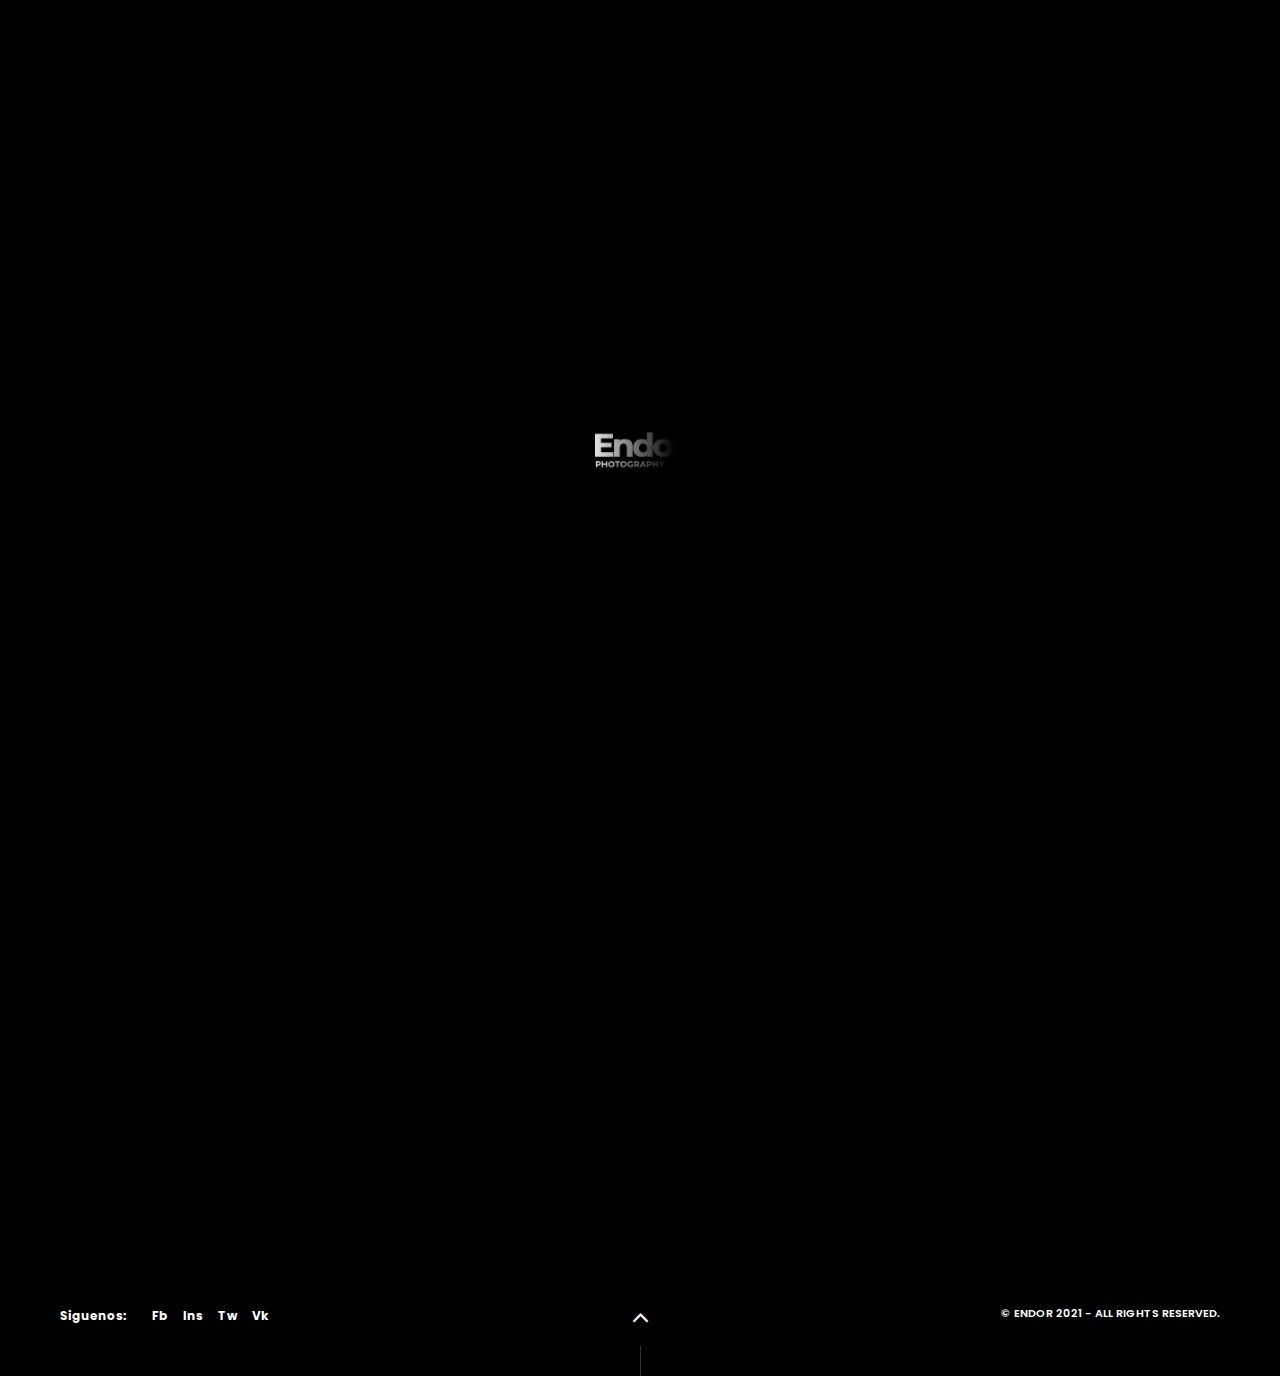
<file: contacts.html>
<!DOCTYPE HTML>
<html lang="en">
    <head>
        <!--=============== basic  ===============-->
        <meta charset="UTF-8">
        <title>Endor Photography - Creative  Responsive Photography  Portfolio</title>
        <meta name="robots" content="index, follow"/>
        <meta name="keywords" content=""/>
        <meta name="description" content=""/>
        <!--=============== css  ===============-->
        <link type="text/css" rel="stylesheet" href="css/plugins.css">
        <link type="text/css" rel="stylesheet" href="css/style.css">
        <!--=============== favicons ===============-->
        <link rel="shortcut icon" href="images/favicon.ico">
    </head>
    <body>
        <!--main-loader  -->
        <div class="main-loader">
            <div class="ml-wrap">
                <div class="ml-mask"></div>
                <img src="images/logo.png" alt="">
            </div>
        </div>
        <!-- main-loader end -->		
        <!-- main  -->
        <div id="main">
            <!--  logo -->
            <a href="index.html" class="ajax logo-holder"><img src="images/logo.png" alt=""></a>
            <!--  logo end -->
            <!--  navigation -->
            <div class="nav-holder main-menu">
                <nav>
                    <ul>
                        <li>
                            <a href="index.html" class="ajax">Acerca de</a>
                        </li>
                        <li>
                            <a href="about.html" class="ajax">Trabajos</a>
                        </li>
                        <li>
                            <a href="blog.html" class="ajax">Noticias</a>
                        </li>
                        <li>
                            <a href="contacts.html" class="ajax">Contacto</a>
                        </li>
                    </ul>
                </nav>
            </div>
            <!-- navigation  end -->  			
            <!--  share btn -->
            <div class="share-btn">Social</div>
            <!--  share btn end -->
            <div class="nav-button-wrap">
                <div class="nav-button"><span></span><span></span><span></span></div>
            </div>
            <!--  navigation -->
            <!-- wrapper-->
            <div id="wrapper">
                <!-- content-holder-->
                <div class="content-holder hide_footer">
                    <!-- content -->
                    <div class="header-bg"></div>
                    <!-- content-->
                    <div class="content fl-wrap">
                        <!-- hero-section -->
                        <div class="hero-section fl-wrap">
                            <div class="hero-section_bg fl-wrap">
                                <div class="bg" data-bg="images/bg/1.jpg"></div>
                                <div class="overlay"></div>
                                <div class="hero-sec_anim"></div>
                            </div>
                            <div class="hero-section_title fl-wrap">
                                <h2>Contact Page</h2>
                            </div>
                        </div>
                        <!-- hero-section end-->
                        <div class="clearfix"></div>
                        <!-- container-->
                        <div class="container small-container">
                            <div class="fl-wrap content-item sec-anim" style="margin-bottom: 150px;">
                                <div class="row">
                                    <div class="col-md-6">
                                        <div class="column-wrapper_text fl-wrap">
                                            <p>Ponte en contacto con nosotros</p>
                                            <div class="contact-details fl-wrap">
                                                <ul>
                                                    <li><span>Mail :</span><a href="#" target="_blank">yourmail@domain.com</a></li>
                                                    <li><span>Adress :</span><a href="#" target="_blank">USA 27TH Brooklyn NY</a></li>Contactanos por via whatsapp                                                  <li><span>Phone :</span><a href="#">+7(111)123456789</a> , <a href="#">+8(222)987654321</a></li>
                                                </ul>
                                            </div>
                                        </div>
                                    </div>
                                    <div class="col-md-6">
                                        <div id="contact-form" class="fl-wrap">
                                            <div id="message"></div>
                                            <form  class="custom-form" action="php/contact.php" name="contactform" id="contactform">
                                                <fieldset>
                                                    <input type="text" name="name" id="name" placeholder="Tu nombre *" class="cnt-anim" value=""/>
                                                    <input type="text"  name="email" id="email" placeholder="Correo *" class="cnt-anim" value=""/>
                                                    <textarea name="comments"  id="comments" cols="40" rows="3" placeholder="Tu mensaje:" class="cnt-anim"></textarea>
                                                    <button class="cnt-anim" id="submit">Enviar mensaje </button>
                                                </fieldset>
                                            </form>
                                        </div>
                                    </div>
                                </div>
                            </div>
                        </div>
                        <!-- container end-->
                    </div>
                    <!-- content end-->
                    <div class="footer-bg fl-wrap">
                        <div class="footer-bg_polcy"></div>
                        <div class="footer-bg_social_links"></div>
                        <div class="to-top-btn"><i class="fal fa-angle-up"></i></div>
                    </div>
                    <!-- share-wrapper-->
                    <div class="share-wrapper">
                        <div class="share-container isShare"></div>
                    </div>
                    <!-- share-wrapper  end -->
                    <div class="progress-bar-wrap">
                        <div class="progress-bar color-bg"></div>
                        <div class="mousey">
                            <div class="scroller"></div>
                        </div>
                    </div>
                    <div class="fixed-aside-btn"> <a href="about.html" class="ajax fixed-aside-btn_item">About Page <i class="far fa-chevron-right"></i></a> </div>
                </div>
                <!-- content-holder end-->
            </div>
            <!-- wrapper end-->
            <!-- social_links-->
            <div class="social_links">
                <div class="sc-links_clone">
                    <span>Siguenos:</span>
                    <ul>
                        <li><a href="#" target="_blank">Fb</a></li>
                        <li><a href="#" target="_blank">Ins</a></li>
                        <li><a href="#" target="_blank">Tw</a></li>
                        <li><a href="#" target="_blank">Vk</a></li>
                    </ul>
                </div>
            </div>
            <!-- social_links end-->
            <!-- policy-box-->
            <div class="policy-box">
                <span>&#169; Endor 2021  -  All rights reserved. </span>
            </div>
            <!-- policy-box end-->
            <!-- cursor-->
            <div class="element">
                <div class="element-item"></div>
            </div>
            <!-- cursor end--> 			
        </div>
        <!-- Main end -->
        <!--=============== scripts  ===============-->
		<script src="js/jquery.min.js"></script>
        <script src="js/plugins.js"></script>
        <script src="js/scripts.js"></script>
    </body>
</html>
</file>
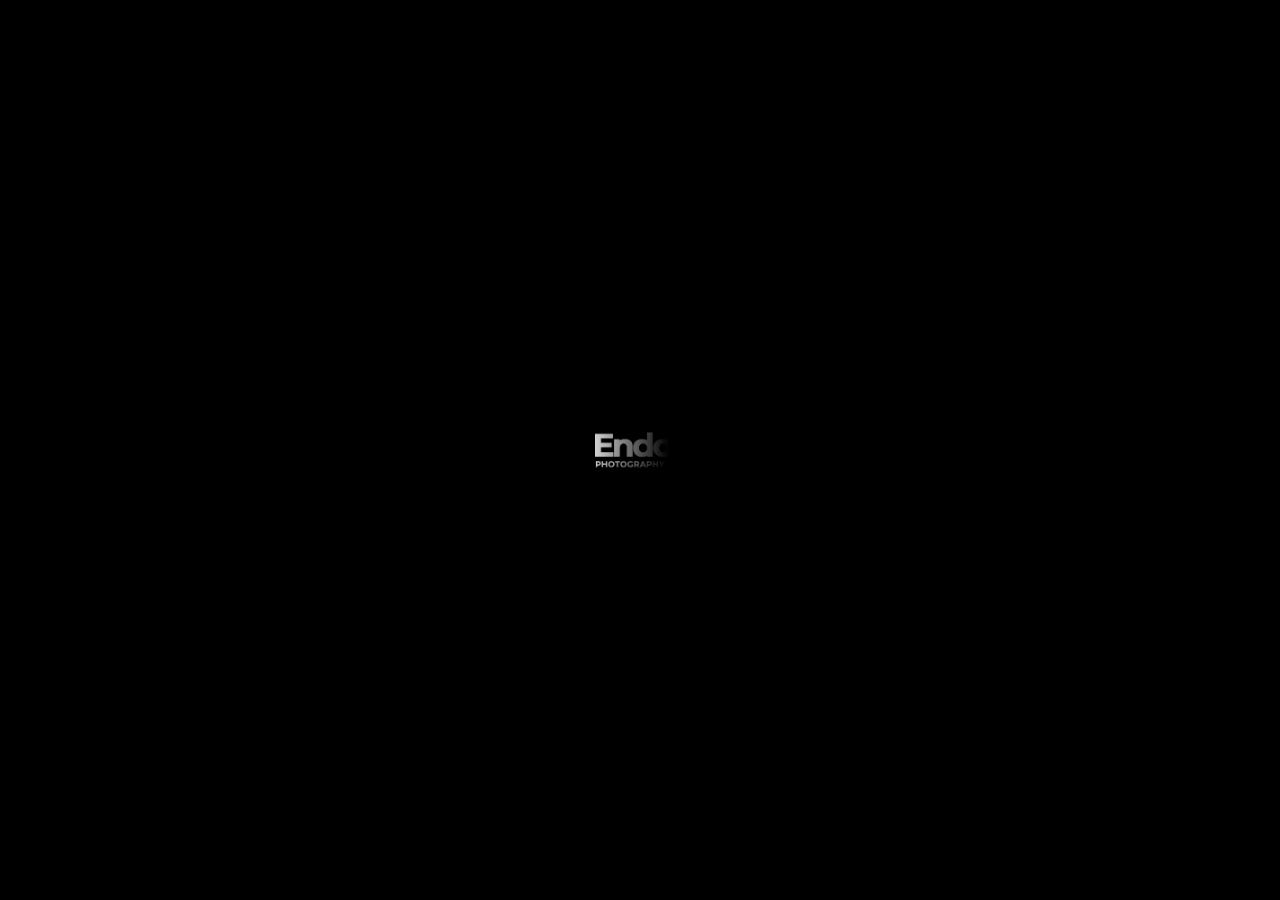
<file: portfolio-single.html>
<!DOCTYPE HTML>
<html lang="en">

<head>
    <!--=============== basic  ===============-->
    <meta charset="UTF-8">
    <title>Endor Photography - Creative Responsive Photography Portfolio</title>
    <meta name="robots" content="index, follow" />
    <meta name="keywords" content="" />
    <meta name="description" content="" />
    <!--=============== css  ===============-->
    <link type="text/css" rel="stylesheet" href="css/plugins.css">
    <link type="text/css" rel="stylesheet" href="css/style.css">
    <!--=============== favicons ===============-->
    <link rel="shortcut icon" href="images/favicon.ico">
</head>

<body>
    <!--main-loader  -->
    <div class="main-loader">
        <div class="ml-wrap">
            <div class="ml-mask"></div>
            <img src="images/logo.png" alt="">
        </div>
    </div>
    <!-- main-loader end -->
    <!-- main  -->
    <div id="main">
        <!--  logo -->
        <a href="index.html"  class="ajax logo-holder"><img src="images/logo.png" alt=""></a>
        <!--  logo end -->
        <!--  navigation -->
        <div class="nav-holder main-menu">
            <nav>
                <ul>
                    <li>
                        <a href="index.html" class="ajax">Acerca de</a>
                    </li>
                    <li>
                        <a href="about.html" class="ajax">Trabajos</a>
                    </li>
                    <li>
                        <a href="blog.html" class="ajax">Noticias</a>
                    </li>
                    <li>
                        <a href="contacts.html" class="ajax">Contacto</a>
                    </li>
                </ul>
            </nav>
        </div>
        <!-- navigation  end -->
        <!--  share btn -->
        <div class="share-btn">Social</div>
        <!--  share btn end -->
        <div class="nav-button-wrap">
            <div class="nav-button"><span></span><span></span><span></span></div>
        </div>
        <!--  navigation -->
        <!-- wrapper-->
        <div id="wrapper">
            <!-- content-holder -->
            <div class="content-holder no-vis_pol hide_footer2">
                <div class="header-bg hb_mob"></div>
                <!-- fw-carousel-wrap -->
                <div class="fw-carousel-wrap fsc-holder">
                    <!-- fw-carousel  -->
                    <div class="fw-carousel  fs-gallery-wrap fl-wrap full-height lightgallery">
                        <div class="swiper-container">
                            <div class="swiper-wrapper">
                                <!-- swiper-slide-->
                                <div class="swiper-slide hov_zoom">
                                    <div class="anim-fw">
                                        <img src="images/folio/1.jpg" alt="">
                                        <a href="images/folio/1.jpg" class="box-media-zoom   popup-image"><i
                                                class="fal fa-search"></i></a>
                                    </div>
                                </div>
                                <!-- swiper-slide end-->
                                <!-- swiper-slide-->
                                <div class="swiper-slide hov_zoom">
                                    <div class="anim-fw">
                                        <img src="images/folio/1.jpg" alt="">
                                        <a href="images/folio/1.jpg" class="box-media-zoom   popup-image"><i
                                                class="fal fa-search"></i></a>
                                    </div>
                                </div>
                                <!-- swiper-slide end-->
                                <!-- swiper-slide-->
                                <div class="swiper-slide hov_zoom">
                                    <div class="anim-fw">
                                        <img src="images/folio/2.jpg" alt="">
                                        <a href="images/folio/2.jpg" class="box-media-zoom   popup-image"><i
                                                class="fal fa-search"></i></a>
                                    </div>
                                </div>
                                <!-- swiper-slide end-->
                                <!-- swiper-slide-->
                                <div class="swiper-slide hov_zoom">
                                    <div class="anim-fw">
                                        <img src="images/folio/1.jpg" alt="">
                                        <a href="images/folio/1.jpg" class="box-media-zoom   popup-image"><i
                                                class="fal fa-search"></i></a>
                                    </div>
                                </div>
                                <!-- swiper-slide end-->
                                <!-- swiper-slide-->
                                <div class="swiper-slide hov_zoom">
                                    <div class="anim-fw">
                                        <img src="images/folio/1.jpg" alt="">
                                        <a href="images/folio/1.jpg" class="box-media-zoom   popup-image"><i
                                                class="fal fa-search"></i></a>
                                    </div>
                                </div>
                                <!-- swiper-slide end-->
                                <!-- swiper-slide-->
                                <div class="swiper-slide hov_zoom">
                                    <div class="anim-fw">
                                        <img src="images/folio/2.jpg" alt="">
                                        <a href="images/folio/2.jpg" class="box-media-zoom   popup-image"><i
                                                class="fal fa-search"></i></a>
                                    </div>
                                </div>
                                <!-- swiper-slide end-->
                                <!-- swiper-slide-->
                                <div class="swiper-slide  folio-slider-link">
                                    <a class="folio-slider-link_item ajax" href="index.html">
                                        <div class="grid-icon"></div>
                                        <span>Back to Works</span>
                                    </a>
                                </div>
                                <!-- swiper-slide end-->
                            </div>
                        </div>
                    </div>
                    <!-- fw-carousel end -->
                    <div class="hs_init-container">
                        <div class="hs_init-wrap fl-wrap">
                            <div class="hs_init"> </div>
                            <div class="fwcb fw-carousel-button-prev"><span><i class="fal fa-angle-left"></i></span>
                            </div>
                            <div class="fwcb fw-carousel-button-next"><span><i class="fal fa-angle-right"></i></span>
                            </div>
                        </div>
                    </div>
                    <!-- pr-det_btn-->
                    <div class="pr-det_btn">
                        <span class="pr-det_btn_title">View Details</span>
                        <div class="pib_icon">
                            <span class="sb-button_point fl-wrap"></span>
                            <span class="sb-button_point fl-wrap"></span>
                            <span class="sb-button_point fl-wrap"></span>
                        </div>
                    </div>
                    <!-- pr-det_btn  end -->
                </div>
                <!-- fw-carousel-wrap end -->
                <!-- project details  -->
                <div  class="pr-det_wrapper">
                    <div class="pr-det_container">
                        <div class="fl-wrap pr-det_box ">
                            <h2 id="title"></h2>
                            <div id="description"></div>
                            <div class="caption-wrap fl-wrap">
                                <ul>
                                    <li>
                                        <span>Ubicacion</span>
                                        <a id="location" href="#"></a>
                                    </li>
                                    <li>
                                        <span>Categoria</span>
                                        <a id="category" href="#"></a>
                                    </li>
                                    <li>
                                        <span>Modelo</span>
                                        <a id="model" href="#"></a>
                                    </li>
                                    <li>
                                        <span>Camara</span>
                                        <a id="camera" href="#"></a>
                                    </li>
                                </ul>
                            </div>
                            <div class="cl-det-btn cpr_det">Close Details <i class="fal fa-long-arrow-left"></i></div>
                        </div>
                    </div>
                    <div class="pr-det_overlay cpr_det"></div>
                    <div class="pr-det_title cpr_det">Details</div>
                </div>
                <!-- project details end -->
                <div class="mob-footer_gal mfg-2 fl-wrap">
                    <div class="to-top-btn"><i class="fal fa-angle-up"></i></div>
                </div>
                <!-- share-wrapper-->
                <div class="share-wrapper">
                    <div class="share-container isShare"></div>
                </div>
                <!-- share-wrapper  end -->
            </div>
            <!-- content-holder  end -->
        </div>
        <!-- wrapper end-->
        <!-- social_links -->
        <div class="social_links sd_footer sd_footer_hide">
            <div class="sc-links_clone">
                <span>Siguenos:</span>
                <ul>
                    <li><a href="#" target="_blank">Fb</a></li>
                    <li><a href="#" target="_blank">Ins</a></li>
                    <li><a href="#" target="_blank">Tw</a></li>
                    <li><a href="#" target="_blank">Vk</a></li>
                </ul>
            </div>
        </div>
        <!-- social_links end -->
        <!-- policy-box -->
        <div class="policy-box">
            <span>&#169; Endor 2021 - All rights reserved. </span>
        </div>
        <!-- policy-box end -->
        <!-- cursor-->
        <div class="element">
            <div class="element-item"></div>
        </div>
        <!-- cursor end-->
    </div>
    <!-- Main end -->
    <!--=============== scripts  ===============-->
    <script src="js/jquery.min.js"></script>
    <script src="js/plugins.js"></script>
    <script src="js/scripts.js"></script>
    <script src="js/informacion_portafolio.js"></script>
</body>




</html>
</file>
<file: css/style.css>
/* CSS Document */
@charset "utf-8";
/*======================================
 [ -Main Stylesheet-
  Theme: Endor Photography - Creative  Responsive Photography  Portfolio
  Version: 1.0
  Last change: 18/07/2021 
  ++fonts++
  ++general++ 
  ++cursor++ 
  ++header++ 
  ++portfolio++ 
  ++about++ 
  ++services++ 
  ++footer++ 
  ++share++ 
  ++blog++ 
  ++responsive++   
  ]
/*-------------Fonts---------------------------------------*/
@import url('https://fonts.googleapis.com/css2?family=Oswald:wght@400;500;600;700&family=Poppins:wght@100;200;300;400;500;600;700;800;900&display=swap');
/*-------------General Style---------------------------------------*/
html {
	overflow-x: hidden !important;
	overflow-y: scroll !important;
	height: 100%;
}
body {
	margin: 0;
	padding: 0;
	font-weight: 400;
	font-size: 14px;
	height:100%;
	text-align: center;
	color: #fff;
	background: #000;
	font-family: 'Poppins', sans-serif;
}
@-o-viewport {
	width: device-width;
}
@-ms-viewport {
	width: device-width;
}
@viewport {
	width: device-width;
}
 
/* ------Cursor------------------------------------------------------------ */
.main-loader {
	position: fixed;
	top: 0;
	right: 0;
	left: 0;
	bottom: 0;
	z-index: 100;
	background: #000;
}
.ml-wrap {
	position: absolute;
	left: 50%;
	width: 90px;
	transform: translateY(-50%);
	margin-left: -45px;
 
	top: 50%;
}
.ml-wrap img {
	width: 90px;
	height: auto;
	position: relative;
	z-index: 1;
}
.ml-mask {
  position: absolute;
  top: -10%;
  right: 0;
  width: 200%;
  height: 120%;
  max-width: none;
  background-image: linear-gradient(to right, transparent, #000 50%, #000);	
	z-index: 2;
}
/*--------------Typography--------*/
p {
	font-size: 12px;
	line-height: 24px;
	padding-bottom: 10px;
	font-weight: 400;
    color: #fff;
}
blockquote {
	float: left;
	padding: 10px 20px;
	margin: 0 0 20px;
	font-size: 17.5px;
	border-left: 8px solid #333;
	position: relative;
}
blockquote:before {
	font-family: Font Awesome\ 5 Pro;
	content: "\f10e";
	position: absolute;
	color: #ccc;
	bottom: 3px;
	font-size: 33px;
	right: 6px;
	opacity: 0.2
}
blockquote p {
	font-style: italic;
	color: #ccc;
}
/*--------------General------------*/
#main {
	height: 100%;
	width: 100%;
	position: absolute;
	top: 0;
	left: 0;
	z-index: 2;
}
.fl-wrap {
	float: left;
	width: 100%;
	position: relative;
}
.full-height {
	height:100%;
}
.hidden-item , .hov_zoom{
	overflow:hidden;
}
#wrapper , .content-holder {
	position: absolute;
	top: 0;
	left:0;
	right: 0;
	bottom: 0;
	z-index: 1;
 
}
.bg {
	position: absolute;
	top: 0;
	left: 0;
	width: 100%;
	height: 100%;
	z-index: 1;
	background-size: cover;
	background-attachment: scroll;
	background-position: center;
	background-repeat: repeat;
	background-origin: content-box;
}
.overlay {
	position: absolute;
	top: 0;
	left: 0;
	width: 100%;
	height: 100%;
	background: #000;
	opacity: 0.4;
	z-index: 3;
}
.hero-showcase-wrap {
	position: fixed;
	top: 0;
	left: 0;
	right: 0;
	bottom: 0;
	overflow: hidden;
}
.hero-showcase {
	position: absolute;
	height:100vh;
    width:100%;
	overflow:hidden;
	perspective: 2200px;
	padding: 150px 0 0 150px;
}
.content {
	padding: 150px 150px 0;
	z-index: 1;
}
.container {
	max-width: 1224px;
	width: 92%;
	margin: 0 auto;
	position: relative;
	z-index: 5;
}
.small-container {
	max-width: 1064px;
}
.header-bg {
	position: fixed;
	top: 0;
	left: 0;
	right: 0;
	height: 120px; 
	z-index: 2;
	background:rgba(0,0,0,0.8);
    -webkit-backdrop-filter: blur(5px);
    backdrop-filter: blur(5px);
}
.hb_mob {
	display: none;
}
.footer-bg {
	padding: 0 60px 50px;
}
.nav-holder {
	position: fixed;
	top: 50px;
	right:50%;
	transform: translateX(50%);
	z-index: 20;
}
.nav-holder li {
	display: inline-block;
	margin: 0 20px;
}
.nav-holder li a {
	color: #fff;
	text-transform: uppercase;
	font-size: 12px;
	font-weight: 600;
}
.nav-holder nav li ul {
	margin: 30px 0 0 0;
	opacity: 0;
	visibility: hidden;
	position: absolute;
	min-width:190px;
	top: 66px;
	left: 0;
	z-index: 1;
	padding:10px 0;
	background: rgba(0,0,0,0.71);
	transition: all .2s ease-in-out;
}
.nav-holder nav li:hover > ul {
	opacity: 1;
	visibility: visible;
	margin: 0;
}
.nav-holder nav li ul li ul {
	top: -10px  ;
	left: 100%;
	margin-left:25px;
	margin-top:0;
	max-width:150px;
}
.nav-holder nav li ul li:hover  > ul  {
	opacity: 1;
	visibility: visible;
	margin-right:0px;
}
.nav-holder nav li ul li {
	width:100%;
	float:left;
	height:auto;
	position:relative;
}
.nav-holder nav li a:hover{
    color: #999;
}
.nav-holder nav li ul a {
	color:#fff;
	float:left;
	width:100%;
	font-size:12px;
	text-align:left;
	padding:6px 15px;
	letter-spacing:0px;
}
.nav-button-wrap {
	position: fixed;
	right: 140px;
	display: none;
	height:38px;
	width:38px;
	cursor:pointer;
	top:20px;
	z-index: 50;
}
.nav-button  {
	position:absolute;
	top:50%;
	left:50%;
	width:22px;
	height:20px;
	margin-left:-11px;
	margin-top:-6px;
}
.nav-button span{
	float:left;
	width:100%;
	height:2px;
	background:#fff;
	margin-bottom:4px;
	border-radius:4px;
    transition: all 200ms linear;
}
.nav-button span:first-child {
    width: 50%;
}
.share-btn {
	position: fixed;
	top: 40px;
	right: 60px;
	z-index: 20;
	color: #fff;
	cursor: pointer;
	font-size: 10px;
	text-transform: uppercase;
	border: 1px solid rgba(255,255,255,0.1);
	height: 40px;
	line-height: 40px;
	width: 126px;
	overflow: hidden;
	font-weight: 600;
	background: rgba(255,255,255,0.08);
}
.share-btn:before {
	font-family: Font Awesome\ 5 Pro;
	content: "\f00d";
	position: absolute;
	left: 0;
	right: 0;
	top: 100%;
	height: 40px;
	line-height: 40px;
 	transition: all .3s ease-in-out;
	background: #333;
	color: #fff;
}
.share-btn.uncl-share:before {
	top: 0;
}
.policy-box {
	position: fixed;
	z-index: 20;
	right: 60px;
	bottom: 40px;
	color: #fff;
	text-align: left;
	font-weight: 600;
	font-size: 11px;
	text-transform: uppercase;
	transition: all .2s ease-in-out; 
}
.footer-bg_polcy  {
	float: right;
	color: #fff;
	text-align: left;
	font-weight: 600;
	font-size: 11px;
	text-transform: uppercase;	
}
.sd_footer.social_links {
	display: block;
}
/* ------header------------------------------------------------------------ */
.logo-holder {
	position: fixed;
	top: 40px;
	left:60px;
	z-index: 20;
} 
.logo-holder img {
	width: auto;
	height: 40px;
}
.social_links {
	position: fixed;
	bottom: 40px;
	left: 50px;
	z-index: 20;
	font-weight: 700;
	transition: all .2s ease-in-out;
}
.footer-bg_social_links {
	font-weight: 700;
	float: left;
}
.social_links ul , .footer-bg_social_links ul , .mob-footer_gal ul {
	float: left;
}
.social_links li , .footer-bg_social_links li , .mob-footer_gal li {
	float: left;
	margin-left: 15px;
}
.social_links li a , .footer-bg_social_links li a ,  .mob-footer_gal li a {
	color: #fff;
	font-size: 12px;
}
.social_links span , .footer-bg_social_links   span , .mob-footer_gal span {
	float: left;
	margin-right: 10px;
	position: relative;
	font-size: 12px;
	top: 2px;  
}
.mob-footer_gal {
	padding: 0 30px 30px;
}
.mob-footer_gal .sc-links_clone {
	float: right;
}
.mfg-2 {
	display: none;
}
/* ------portfolio------------------------------------------------------------ */
.hero-section_bg {
	overflow: hidden;
	padding: 180px 0;
	z-index: 1;
}
.hero-sec_anim {
	position: absolute;
	top: 0;
	left: 0;
	right: 0;
	bottom: 0;
	background:#000;
	z-index: 10;
}
.hero-section_bg:before {
	content: '';
	position: absolute;
	left: 0;
	right: 0;
	bottom: 0;
	height: 30%;
	background: linear-gradient(to bottom, rgba(0, 0, 0, 0) 0%, rgba(0, 0, 0, 0.99) 100%);
	z-index: 10;
}
.hero-section_title {
	z-index: 2;
}
.sec-anim , .hero-section_title {
	transform: translateY(50px);
	opacity: 0;
}
.hero-section {
	margin-bottom: 150px;
}
.hero-section_title h2 {
    font-family: 'Oswald', sans-serif;
    font-weight: 700;
    font-size: 104px;
    line-height: 90px;
	color: #fff;
	text-transform: uppercase;
	position: relative;
	top: -60px;
}
.hero-section_title h2:before {
	content: '';
	position: absolute;
	left: 50%;
	bottom: -60px;
	width: 50px;
	height: 2px;
	background: #fff;
	margin-left: -25px;
}
.section {
	margin: 90px 0;
}
.section-title {
	margin: 0 0 90px 0;
}
.section-title h3 {
	font-size: 30px;
    line-height: 40px;
	color: #fff;
	font-weight: 700;
}
.column-wrapper_text p {
	text-align: left;
	color: #BABABA;
}
.column-wrapper_text h4 {
	text-align: left;
	color: #fff;
	font-size: 22px;
	margin-bottom: 30px;
}
.image-collage-wrap {
	padding: 0 0 0 40px
}
.image-collage-wrap img {
	width: 100%;
	height: auto;
	top: -60px;
	position: relative;
}
.inline-facts-holder {
	text-align: left;
	margin-top: 20px;
} 
.inline-facts {
	float: left;
	width: 33.3%;
}
.inline-facts .num {
	font-size: 36px;
	color: #fff;
    font-weight: 700;
	padding-right: 10px;
}
.inline-facts h6 {
	color: #BABABA;
	font-size: 11px;
}
.services-item {
	padding: 90px 40px 30px;
	background: #111;
}
.column-wrapper_text.services-item h4 {
	font-size: 18px;
}
.services-item i {
	position: absolute;
	right: 20px;
	top: 20px;
	font-size: 54px;
	color: #fff;
	opacity: 0.2;
}
.serv-list {
    float: left;
    width: 100%;
	margin-top: 12px;
	padding-top: 20px;
	border-top: 1px solid rgba(255,255,255,0.1)
}
.serv-list li {
	float: left;
    text-align: left;
    padding:0  10px 0 0;
	color: #fff;
	font-size: 10px;
	text-transform: uppercase;
}
.serv-number {
	position: absolute;
	top: 30px;
	left: 40px;
    font-weight: 600;
}
.fixed-aside-btn {
	position: fixed;
	top: 50%;
	right: 0;
	z-index: 10;
	width: 60px;
}
.fixed-aside-btn_item {
	position: absolute;
    left: -20px;
    top: 50%;
    font-size: 10px;
    text-transform: uppercase;
    font-weight: 500;
    color: #fff;
    letter-spacing: 2px;
    white-space: nowrap;
	opacity: 0;
    transform: rotate(90deg);
    z-index: 2;
}
.fixed-aside-btn_item:before {
	content: '';
	position: absolute;
	left: 0;
	bottom: -10px;
	height: 2px;
	transition: all .3s ease-in-out;
	width: 0;
	background: #fff;
}
.fixed-aside-btn_item:hover:before {
	width: 30px;
}
.fixed-aside-btn_item i {
	margin-left: 20px;
	transition: all .3s ease-in-out;
}
.fixed-aside-btn_item:hover i {
	transform: rotate(90deg);
}
.fixed-aside-btn_item:hover {
	color: rgba(255,255,255,0.7)
}
.progress-bar-wrap {
	position:fixed;
	top:50%;
	left: -60px;
	height: 350px;
	margin-top: -175px;
	width: 1px;
 	transition: all .4s ease-in-out;
	z-index:23;
}
.pbw_vis {
	left: 60px;
	opacity: 1;
}
.progress-bar-wrap:before {
	content:'';
	position:absolute;
	top:0;
	left:0;
	width:1px;
	height:100%;
	background:rgba(255,255,255,0.2);
	z-index:1;
}
.progress-bar {
    position:relative;
    height:0%;
    width:1px;
	z-index:2;
	top:0;
	background: rgba(255,255,255,0.3);
	transition: all .6s ease-in-out;
}
.mousey {
	position: absolute;
	bottom: -60px;
	right: -9px;
	width: 20px;
	height: 30px;
	border-radius: 3px;
	padding: 0 6px;
	border: 1px solid rgba(255,255,255,0.3);
	box-sizing: border-box;
}
.scroll-down-wrap.transparent_sdw .mousey {
	border-color:#fff;
}
.scroller {
	position: relative;
	left: 50%;
	top: 6px;
	margin-left: -1px;
	width: 2px;
	height: 4px;
	background:#fff;
	border-radius: 25%;
	animation-name: scroll;
	animation-duration: 2.2s;
	animation-timing-function: cubic-bezier(.15, .41, .69, .94);
	animation-iteration-count: infinite;
}
.scroll-down-wrap.transparent_sdw .scroller {
	background:rgba(255,255,255, 0.4);
}
@keyframes scroll {
	0% {
		opacity: 0;
	}
	10% {
		transform: translateY(0);
		opacity: 1;
	}
	100% {
		transform: translateY(10px);
		opacity: 0;
	}
}
.page-scroll-nav {
	position: fixed;
	top: 50%;
	right: 60px;
	margin-top: -30px;
	z-index: 20;
	width: 120px;
}
.page-scroll-nav li {
	float: left;
	width: 100%;
	margin-bottom: 10px;
	text-align: right;
}
.page-scroll-nav li a {
	color:#fff;
	font-size: 11px;
	text-transform: uppercase;
	font-weight: 600;
	position: relative;
	opacity: 0;
	float: left;
	width: 100%;
	transform: translateY(10px);
}
.page-scroll-nav li a:hover {
	color: rgba(255,255,255,0.5);
}
.page-scroll-nav li a:before {
	content: '';
	position: absolute;
	right: -30px;
	height: 1px;
	top: 50%;
	width: 0;
	background:rgba(255,255,255, 0.5);
	transition: all .2s ease-in-out;
}
.page-scroll-nav li a.actscr-link:before {
	width: 15px;
}
/*------ testimonials------------------------------------------------*/
.testi-item p{
	text-align:left;
	padding:25px 0 20px 0;
	color: #BABABA;
	font-size:12px;
}
.testi-item {
	padding: 20px 30px 25px;
	background: #111;
}
.testi-item:after {
    font-family: Font Awesome\ 5 Pro;
    content: "\f10e";
    bottom: 20px;
    right: 25px;
    position: absolute;
    color: #fff;
    opacity: .2;
    font-size: 24px;
}
.testi-item h3 {
	font-size:14px;
	padding:16px 0 14px 70px;
	font-weight:700;
	text-align:left;
}
.testi-number {
    position: absolute;
    right: 30px;
    top: 20px;
    color: #fff;
    font-size: 14px;
    z-index: 20;
    font-weight: 600;
}
.teti-link{
	float:left;
	font-weight:600;
	border-bottom:1px dotted rgba(255,255,255,0.3);
	color:#fff;
	font-size:10px;
	letter-spacing:2px;
	text-transform:uppercase;
}
.testi-avatar  , .testi-avatar img{
	width:50px;
	height:50px;
	border-radius:100%;
}
.testi-avatar {
	position:absolute;
	left:30px;
	top:20px;
	opacity:1;
	overflow:hidden;
}
.single-slider img {
	width:100%;
	height:auto;
}
.testilider-controls {
	float:left;
	position:relative;
	margin-top:40px;
}
.testilider-controls .ss-slider-btn {
	float:left;
	width:36px;
	height:36px;
	line-height:36px;
	color:#fff;
	background:#292929;
	border-radius:100%;
	margin-right:6px;
	cursor:pointer;
}
.tc-pagination {
	margin-top: 30px;
}
.tc-pagination .swiper-pagination-bullet   {
	background:none;
	position:relative;
	margin-right: 20px;
	height: 6px;
	opacity:1;
}
.tc-pagination .swiper-pagination-bullet:before  {
	content:'';
	position:absolute;
	left:50%;
	top:0;
	height:100%;
	width:6px;
	border-radius:100%;
	background:rgba(255,255,255,0.4);
	margin-left:-3px;
    transition: all 0.5s ease;
}
 .tc-pagination  .swiper-pagination-bullet:after  {
	content:'';
	position:absolute;
	left:50%;
	top:50%;
	width:22px;
	height:22px;
	margin:-11px 0 0 -11px;
	box-sizing:border-box;
	border:1px solid rgba(255,255,255,0.4);
	border-radius:100%;
    transition: all 0.3s ease;
    transform :scale(0.0);
}
 .tc-pagination  .swiper-pagination-bullet.swiper-pagination-bullet-active:after  {
    transform :scale(1.0);
}
 .tc-pagination  .swiper-pagination-bullet.swiper-pagination-bullet-active:before   {
	background: #fff;
}
.client-list {
	margin:30px 0 0;
}
.client-list li {
	float: left;
	width: 25%;
	position: relative;
	overflow: hidden;
	padding: 2px;
	margin: 0;
}
.client-list li a {
	float: left;
	width: 100%;
	padding: 20px 70px;
	transition: all 200ms linear;
	position: relative;
}
.client-list  li a:hover {
	background:#111;
}
.client-list li img {
	width: 100%;
	height: auto;
}
/* ------portfolio------------------------------------------------------------ */
.gallery-items {
	width:150%;
	padding:  0 150px 150px 0;
}
.grid-item-holder , .folio-img {
	float:left;
	width:100%;
	height:auto;
	position:relative;
	overflow:hidden;
}
.gallery-item {
	float: left;
	position: relative;
	width: 25% ;
	padding: 20px 20px 0 0;
}
.gallery-item:nth-child(2) {
    width: 50%;
    padding: 20px 20px 0 0;
}
.gallery-item:nth-child(14) {
    width: 50%;
    padding: 20px 20px 0 0;
}
.hov_box {
	position: relative;
	overflow: hidden;
	opacity: 0;
	transform: scale(0.94)
}
.gallery-item img {
    float: left;
    width:100%;
	height: auto;
    position: relative;
    z-index: 1;
    -webkit-transition: all 2000ms cubic-bezier(.19,1,.22,1) 0ms;
    -webkit-transform: translateZ(0);
    transform: translateZ(0);
    transition: all 2000ms cubic-bezier(.19,1,.22,1) 0ms;
}
.gallery-item:hover img {
	-webkit-transform: scale(1.1);
	transform: scale(1.1);
}
.filter-btn {
	position: fixed;
	top: 50%;
	right: 50px;
	width: 44px;
	height: 44px;
	z-index: 10;
	margin-top: -22px;
	cursor: pointer;
	color: #fff;
}
.filter-btn_container:before {
	font-family: Font Awesome\ 5 Pro;
	content: "\f00d";
	position: absolute;
	color: #fff;
	bottom: 4px;
	left: -8px;
	width: 44px;
	height: 44px;
	line-height: 44px;
	font-size: 18px;
	font-weight: 100;
	opacity: 1;
	transform: scale(1.0);
	transition: all 0.2s linear;
	transition-delay: 0.1s;
}
.filter-btn.hid-filter .filter-btn_container:before {
	opacity: 0;
	transform: scale(0);
}
.filter-btn_container {
	float: left;
	position: relative;
    width:44px;
    height: 44px;		
}
.filt-line {
	position: relative;
	float: left;
	width: 14px;
	height: 14px;
	margin: 2px;
	border: 1px solid rgba(255,255,255,0.6);
	box-sizing: border-box;
	transition: all 0.2s linear;
	opacity: 0;
	transform: scale(0);
}
.filter-btn.hid-filter .filt-line {
	opacity: 1;
	transform: scale(1.0);	
}
.filter-btn.hid-filter .filt-line:nth-child(2) {
	transition-delay: 0.1s
}
.filter-btn:hover .filt-line:nth-child(2)  , .filter-btn:hover .filt-line:nth-child(3)  {
	transform:translateY(10px);
	opacity: 0;
}
.filt-title {
	position: absolute;
	left: -2px;
	bottom: -15px;
	opacity: 0;
	font-size: 10px;
	text-transform: uppercase;
	margin-top: 6px;
	transition: all 0.3s linear;
 	transition-delay: 0.2s
}
.filter-btn:hover .filt-title {
	opacity: 1;
	margin-top: 0;
}
.gallery-filters-wrap {
	position: fixed;
	top: 0;
	left: 0;
	bottom: 0;
	right: 0;
	z-index: 9;
	display: none;
}
.gallery-filters {
	position: absolute;
	top: 50%;
	right: 250px;
	transform: translateY(-50%);
	z-index: 3;
}
.count-folio {
	position: absolute;
	right: -50px; 
	top: 50%;
	z-index: 1;
	transform: translateY(-50%);
	color: #fff;
	opacity: 0;
}
.count-folio div {
	float: left;
	position: relative;
	font-family: 'Oswald', sans-serif;
    -webkit-text-stroke-color: rgba(255,255,255,0.15);
    -webkit-text-stroke-width: 1px;
    color: rgba(255,255,255,0.01);
    font-size: 164px;
	font-weight:800;
}
.gallery-filters a {
	color: #fff;
	margin: 0 15px;
    font-family: 'Oswald', sans-serif;
    font-size: 16px;
    text-transform: uppercase;
    font-weight: 700;
	position: relative;
	z-index: 2;
	opacity: 0;
	top: 10px;
}
.gallery-filters a span {
	font-size:12px;
	position: relative;
	margin-right: 10px;
	width: 20px;
	opacity: 0.6
}
.gallery-filters a:before {
	content: '';
	position: absolute;
	left: 24px;
	bottom: -10px;
	width: 0;
	height: 3px;
	background: #fff;
	transition: all 0.3s linear;
}
.gallery-filters-overlay {
	position: absolute;
	left: 0;
	right: 0;
	bottom: 0;
	top: 0;
	z-index: 1;
	transition: all 0.3s linear;
	opacity: 0;
    background: linear-gradient(to right, rgba(0, 0, 0, 0) 0%,rgba(0, 0, 0, 0.99) 100%);
}
.vis_overlay {
	opacity: 1;
}
.gallery-filters a.gallery-filter-active:before   {
	width: 24px;
}
.hov_box  .overlay {
	transition: all 0.3s linear;
	opacity: 0.3;
}
.hov_box:hover .overlay {
	opacity: 0.6;
}
.hov_box-title  {
	position: absolute;
	top: 50%;
	left: 0;
	right: 0;
	z-index: 3;
 	transition: all 0.3s linear;
	opacity: 0;
	transform: translateY(20px)
}
.hov_box:hover .hov_box-title {
	opacity: 1;
	transform: translateY(0)
}
.hov_box-title a {
	font-size: 22px;
	font-weight: 600;
	color: #fff;
	display: block;
	position: relative;
}
.hov_box-title a:before {
	content: '';
	position: absolute;
	top: -15px;
	left: 50%;
	width: 0;
	height: 2px;
	margin-left: 0;
	background: #fff;
	transition: all 0.3s linear;
}
.hov_box-title a:hover:before {
	width: 30px;
	margin-left: -15px;
}
.cat_item {
	display: inline-block;
	margin-top:10px;
	font-size: 10px;
	font-weight: 500;
	text-transform: uppercase;
	z-index: 3;
}
.fsc-holder {
    height: 100%;
    position: absolute;
    top: 0;
    left: 0;
	width: 100%;
    padding: 120px 0 100px 0;
    z-index: 1;
    overflow: hidden;
}
.swiper-container {width:100%;height:100%;margin:0 auto;}  
.anim-fw {
	float:left;
	width:100%;
	height:100%;
	position:relative;
}
.fw-carousel .swiper-container {
	position:absolute;
	left:0;
	right:0;
}
.fw-carousel .swiper-slide img   {
	width: auto!important;
	height:100%!important;
	position:relative;
	z-index:1;
}
.fw-carousel    .swiper-slide    {
    width: auto !important;
    height: 100% !important;
    display: inherit !important;
	overflow: hidden;
}
.hs_init-container {
	position: absolute;
	left: 50%;
	width: 450px;
	bottom:-50px;
	z-index: 20;
	margin-left: -225px;
	opacity: 0;
}
.hs_init {
	position: absolute;
	left: 0;
	right: 0;
	height: 1px;
	background: rgba(255,255,255,0.2);
}
.swiper-scrollbar-drag {
	background: #fff
}
.fwcb {
	position: absolute;
	top: 50%;
	width: 20px;
	height: 20px;
	line-height: 20px;
	margin-top: -9px;
	cursor: pointer;
	font-size: 18px;
}
.fw-carousel-button-prev {
	left: -40px;
}
.fw-carousel-button-next {
	right: -40px;
}
.pr-det_btn {
	position: absolute;
	right:50px;
	bottom: -50px;
	height: 36px;
	opacity: 0;
    color: #fff;
    cursor: pointer;
    font-size: 10px;
	font-weight: 800;
    text-transform: uppercase;
	z-index: 20;
}
.pr-det_btn_title {
	float: left;
	position: relative;
	top: 8px;
	margin-right: 20px;
}
.pr-det_btn:hover .pr-det_btn_title {
	color: rgba(255,255,255,0.7)
}
.pib_icon {
 	width:40px;
	height:40px;
	float: left;
}
.sb-button_point {
	height:10px;
	float: left;
	width: 100%;
	position: relative;
}
.sb-button_point:before {
	content:'';
	position:absolute;
	right:50%;
	top:50%;
	width:4px;
	height:4px;
	background:rgba(255,255,255,0.5);
	margin:-2px -2px 0 0;
	border-radius:100%;
	transition: all .2s ease-in-out;
}
.sb-button_point:nth-child(2):before {
	background: #fff
}
.pr-det_btn:hover .sb-button_point:nth-child(2):before {
	margin-right:8px;
}
.pr-det_wrapper {
	position: absolute;
	top: 0;
	right: 0;
	bottom: 0;
	width: 100%;
	z-index: 21;
	overflow: hidden;
	display: none;
}
.sidebar-container {
	position: fixed;
	top: 0;
	right: 0;
	bottom: 0;
	width: 100%;
	z-index: 31;
	overflow: hidden;
	display: none;
}
.pr-det_overlay , .sb-det_overlay {
	position: absolute;
	right: 0;
	width:200%;
 	transition: all .2s ease-in-out;
	top: 0;
	bottom: 0;
	opacity: 0;
	background: linear-gradient(to right, rgba(0, 0, 0, 0) 0%,rgba(0, 0, 0, 0.99) 100%);
}
.pr-det_overlay.vis_detoverlay , .sb-det_overlay.vis_sboverlay {
	opacity: 1
}
.pr-det_container , .sidebar-content {
	position: absolute;
	right: 60px;
	top: 110px;
	bottom: 90px;
	width: 500px;
	z-index: 4;
	overflow-y: scroll;
    scrollbar-width: none;
    -ms-overflow-style: none;
}
.pr-det_container::-webkit-scrollbar , .sidebar-content::-webkit-scrollbar {
  	width: 0px;
}
.pr-det_box {
	padding-top: 150px;
	text-align: left;
	opacity: 0;
	left: -60px;
}
.sidebar-item {
	padding: 60px 0 30px;
}
.pr-det_box h2 {
	color: #fff;
	font-size: 26px;
	font-weight: 700;
	padding-bottom: 30px;
	position: relative;
}
.pr-det_box h2:before {
    content: '';
    position: absolute;
    left: 0;
    top: -20px;
    width: 30px;
    height: 3px;
    background: #fff;
}
.pr-det_box p{
	color: rgba(255,255,255,0.8);
}
.caption-wrap {
	margin-top:20px;
	margin-bottom:30px;
}
.caption-wrap ul li {
	width:50%;
	float:left;
	padding:20px  0;
}
.caption-wrap ul li span , .caption-wrap ul li a  {
	width:100%;
	float:left;
	text-align:left;
}
.caption-wrap ul li a {
	width:auto;
	padding-right:6px;
}
.caption-wrap ul li a   {
	text-transform: uppercase;
    font-weight: 700;
	font-size:12px;
	color:#fff;
}
.caption-wrap ul li a:hover {
	color:#666;
	text-decoration:none;
}
.caption-wrap ul li span   {
    color: #999;
    text-align: left;
    font-size: 12px;
    font-weight: 600;
    letter-spacing: 2px;
	padding-bottom:10px;
}
.cl-det-btn {
	float: left;
	font-size: 10px;
	text-transform: uppercase;
	color: #fff;
	cursor: pointer
}
.cl-det-btn i {
	margin-left: 20px;
	position: relative;
	transition: all .2s ease-in-out;
	left: 0;
}
.cl-det-btn:hover i {
	left: -8px;
}
.pr-det_title{
	position: absolute;
    left: -60px;
    top: 50%;
    z-index: 2;
    transform: translateY(-50%);
    font-family: 'Oswald', sans-serif;
    -webkit-text-stroke-color: rgba(255,255,255,0.25);
    -webkit-text-stroke-width: 1px;
    color: rgba(255,255,255,0.01);
    font-size: 164px;
    font-weight: 800;
	opacity: 0;
}
.fw-carousel-wrap .fw-carousel img {
   	transition: all .2s ease-in-out;
    transition-delay: 0.4s;
	opacity: 1;
	transform: scale(1.0);
}
.fw-carousel-wrap.viscale .fw-carousel img {
	opacity:0.8;
    transform: scale(0.95);
} 
.fw-carousel .swiper-slide.folio-slider-link {
	width:150px!important;
}
.anim-fw{
    opacity: 0;
    transform: scale(0.94);	
}
.folio-slider-link_item {
    background: #111;
    color: #fff;
    width: 80px;
    height: 100%;
    position: absolute;
    left: 10px;
    top: 0;
	overflow: hidden;
}
.folio-slider-link_item:before {
	font-family: Font Awesome\ 5 Pro;
	content: "\f053";
	position: absolute;
	top: 50%;
	width: 80px;
	height: 80px;
	line-height: 80px;
	margin-top: -40px;
	right: -80px;
	z-index: 4;
	background: #222;
	color: #fff;
	font-size: 11px;
	transition: all .2s ease-in-out;
}
.folio-slider-link_item:after {
	content: "";
	position: absolute;
	top: 0;
	width: 80px;
	bottom: 0;
	right: -80px;
	z-index: 3;
	background: #222;
	transition: all .2s ease-in-out;
}
.folio-slider-link_item:hover:before , .folio-slider-link_item:hover:after  {
	right: 0;
}
.folio-slider-link_item span {
    position: absolute;
    left: -12px;
    top: 50%;
    font-size: 9px;
    text-transform: uppercase;
    font-weight: 500;
    color:#fff;
    letter-spacing: 2px;
    white-space: nowrap;
    transform: rotate(-90deg);
    z-index: 2;
}
.box-media-zoom {
	position: absolute;
	top: 0;
	right: -60px;
	width: 60px;
	height: 60px;
	line-height: 60px;
	color: #fff;
	font-size:12px;
	background: #111;
	z-index: 5;
	cursor:pointer;
	transition: all 200ms linear;
}
.hov_zoom:hover .box-media-zoom  {
	right: 0
}
/* ------Blog------------------------------------------------------------ */
.post-items {
	margin-bottom: 50px;
}
.post-item {
	width: 50%;
	position: relative;
	float: left;
	padding:  20px  ;
}
.post-item_media a {
	display: block;
}
.post-item_media img {
	width: 100%;
	height: auto;
}
.post-item_content {
	padding: 30px;
	transition: all 200ms linear;
}
.post-item:hover .post-item_content {
	background: #111;
}
.post-item_content h3 {
    font-size: 20px;
    font-weight: 600;
    margin-bottom: 25px;
	text-align: left;
}
.post-item_content h3 a , .post-header a , .post-header span , .post-link {
	color: #fff
}
.post-header a , .post-header span  {
	float: left;
	margin-right: 10px;
	font-size: 12px;
}
.post-opt{
	margin-bottom:10px;
}
.post-opt li {
    float: left;
    margin-right: 10px;
    font-size: 11px;
    letter-spacing: 1px; 
    text-transform: uppercase;
    font-weight: 600;
}
.post-opt li i {
	margin-right: 6px;
	color: rgba(255,255,255,0.7)
}
.post-opt li a, .post-opt li span {
    color: #fff;
}
.post-item_content p {
	text-align: left;
	color: #aaa;
}
.post-link {
	float: left;
	padding: 15px 30px;
	background: #222;
	font-size: 11px;
	margin-top: 15px;
}
.pagination {
	margin:50px 0 90px 0 ;
	text-align:center;
	display: inline-block;
	z-index:10;
	position:relative;
}
.pagination  a {
	float:left;
	width:60px;
	height:60px;
	line-height:60px;
	box-sizing:border-box;
	position:relative;
	font-size:11px;
	color:#fff;
    background: #222;
	letter-spacing:1px;
}
.pagination a.current-page, .pagination a:hover {
    background: #111;
}
.pagination  a i {
	font-size:12px;
}
.sidebar-button-wrap {
	position: fixed;
	right: 60px;
	z-index: 20;
	top:50%;
	width:30px;
	height:30px;
	cursor:pointer;
	opacity: 0;
	transform: scale(0);
}
.sidebar-button-wrap:before {
	content:'';
	position:absolute;
	top:0;
	left:0;
	transition: all 200ms linear;
	width:12px;
	height: 12px;
	box-sizing: border-box;
	background: rgba(255,255,255,0.1);
	border:1px solid rgba(255,255,255,0.4);
}
.sidebar-button-wrap:after {
	content:'';
	position:absolute;
	top:0;
	right:0;
 	background: rgba(255,255,255,0.1);
	width:12px;
	height: 100%;
	transition: all 200ms linear;
	box-sizing: border-box;
	border:1px solid rgba(255,255,255,0.4);
	transition-delay: .2s;
}
.sidebar-button-wrap:hover:before {
	height: 100%;
}
.sidebar-button-wrap:hover:after {
	height: 12px;
}
.sidebar-button-wrap span {
	position: absolute;
	left: 50%;
	transform: translateX(-50%);
	top: 100%;
	margin-top:30px;
	text-transform: uppercase;
	transition: all 200ms linear;
	font-size: 10px;
	opacity: 0;
}
.sidebar-button-wrap:hover span {
	margin-top: 20px;
	opacity: 1;
}
.main-sidebar-widget {
	float: left;
	width: 100%;
	margin-bottom: 40px;
}
.main-sidebar-widget h3 {
	text-align: left;
	font-size: 20px;
	font-weight: 600;
	margin:0 0 40px;
	position: relative;
}
.main-sidebar-widget h3:before {
	content: '';
	position: absolute;
	left: 0;
	bottom: -10px;
	width: 30px;
	height: 2px;
	background: #fff;
	opacity: 0.2
}
.category-widget li {
	width: 100%;
	margin-bottom: 10px;
	text-align: left;
	font-size: 12px;
	font-weight: 600;
}
.category-widget li a {
	color: #fff;
	padding-right: 10px;
}
.search-widget input {
    float: left;
    border: none;
	background: #222;
    width: 100%;
    padding: 25px 30px;
    font-size: 10px;
	text-transform: uppercase;
    position: relative;
    color: #fff;
    font-family: 'Poppins', sans-serif;
    -webkit-appearance: none;
	z-index: 1;
}
.search-widget button {
	border: none;
	background: none;
	 -webkit-appearance: none;
	position: absolute;
	right: 20px;
	top: 50%;
	color: #fff;
	transform: translateY(-50%);
	z-index: 2;
	cursor: pointer;
}
.tagcloud a {
    font-size: 10px;
	text-transform: uppercase;
    position: relative;
    color: #fff;
	float: left;
	background: #333;
	padding: 6px 10px;
	margin: 0 10px 10px 0
}
.sidebar-content {
    right: -500px;
    top: 110px;
    bottom: 0;
	background: #111;
	padding: 0 80px 0;
}
.recent-post-widget {
	float:left;
	width:100%;
	position:relative;
}
.recent-post-widget ul {
	list-style:none;
}
.recent-post-widget ul li {
	float:left;
	width:100%;
	margin-bottom:15px;
	position:relative;
}
.recent-post-img {
	float:left;
	width:100px;
}
.recent-post-img img {
	width:100px;
	height:auto;
}
.recent-post-content {
	float:left;
	padding-left:20px;
}
.recent-post-content h4 a:hover {
	opacity:0.6;
}
.recent-post-content h4 {
	float:left;
	width:100%;
	padding-bottom:6px;
	text-align:left;
}
.recent-post-content h4 a {
	font-weight:600;
	font-size:12px;
	color: #fff
}
.recent-post-opt   span.post-date {
	float:left;
	padding-right:10px;
	font-size: 11px;
}
.column-container {
    max-width: 1500px;
}
.single-post-container {
	max-width: 934px;
	width: 92%;
	margin: 0 auto 120px;
}
.bold-title {
	text-align: left;
	font-size: 22px;
	font-weight: 600;
	padding-bottom: 20px;
}
.single-post-container p{
	text-align: left;
	font-size: 13px;
}
.single-post_title {
	margin-bottom: 50px;
}
.single-post_title .hero-section_title h2 {
 	top: -100px;
	font-size: 70px;
}
.single-post_title .hero-section_title h4 {
    text-transform: uppercase;
    position: relative;
    top: -110px;
	font-weight: 600;
}
.single-post_title .hero-section_title h5 {
    position: relative;
    top: -90px;
	font-weight: 600;
}
.resp-img {
	width: 100%;
	height: auto;
	margin: 30px 0 40px;
}
.pr-tags li {
	float:left;
	margin-right:10px;
	font-size:10px;
	letter-spacing:2px;
	text-transform:uppercase;
}
.pr-tags li a{
	color:#aaa;
}
.blog-title-opt li a:hover  , .pr-tags li a:hover{
	color:#fff;
}
.pr-tags {
	margin-top:20px;
}
.pr-tags span {
	float:left;
	margin-right:10px;
 	font-size:10px;
	letter-spacing:2px;
	text-transform:uppercase;
}
.content-nav_holder {
	padding:0 70px;
	background: #111;
	z-index:20;
	margin: 0 0 70px;
}
.content-nav_holder  {
	z-index:10
}
.content-nav li {
	width:50%;
	float:left;
	position:relative;
}
.content-nav li:first-child {
	border:none;
}
.content-nav li a.ln , .content-nav li a.rn {
	color:#fff;
	font-size:12px;
	position:relative;
	width:100%;
	height:105px;
	line-height:105px;
	z-index:10;
}
.content-nav li a.ln  {
	text-align:left;
	float:left;
}
.content-nav li a.rn  {
	text-align:right;
	float:right;
}
.content-nav li:hover .content-nav-media{
	opacity:0.5;
}
.content-nav li:hover .content-nav-media .bg{
	transform: scale(1.3);
}
.content-nav li a.ln i , .content-nav li a.rn i  , .content-nav-media , .content-nav-media .bg , .closedet_style:before  {
    transition: all 300ms linear;
}
.content-nav li a.ln:hover i ,  .content-nav li a.rn:hover i  {
	transform: rotateX(360deg);
}
.content-nav li:hover a i {
	color:#fff;
}
.content-nav li a span {
	font-size:10px;
	text-transform:uppercase;
	letter-spacing:2px;
	font-weight:500;
}
.content-nav li a.ln span {
	padding-left:25px;
}
.content-nav li a.rn span  {
	padding-right:25px;
}
.content-nav li a.ln:before , .content-nav li a.rn:before {
	content:'';
	position:absolute;
	width:1px;
	height:20px;
	top:50%;
	margin-top:-10px;
	background:rgba(255,255,255,0.11);
}
.content-nav li a.ln:before {
	right:0;
}
.content-nav li a.rn:before {
	left:0;
}
.content-nav-media {
	position:absolute;
	top:0;
	left:-70px;
	right:-70px;
	bottom:0;
	overflow:hidden;
	opacity:0;
	z-index:1;
}
.content-nav-media .bg {
	transform: scale(1.0);
}
.comment-container {
	margin-bottom: 90px;
}
.blog-media {
	margin:30px 0;
}
.ss-slider-cont {
    position: absolute;
    bottom:-10px;
    width: 36px;
    height: 36px;
    color: #fff;
    cursor: pointer;
    font-size: 16px;
    line-height: 36px;
    z-index: 20;
    background: rgba(0,0,0,0.71);
    border-radius: 100%;
}
.ss-slider-cont-next {
    right: 0;
}
.ss-slider-cont-prev {
    left: 0;
}
/* ------Cursor------------------------------------------------------------ */
.element {
	position: fixed;
	left:0;
	top:0;
	width: 40px;
	height: 40px;
	pointer-events: none;
	z-index:10000;
}
.element-item {
	position: fixed;
	transform: translate(-50%, -50%) scale(1.0);
	width: 40px;
	height: 40px;
	border-radius: 50%;
	pointer-events: none;
	opacity:1;
	box-sizing:border-box;
	border:1px solid  rgba(255,255,255,0.4);
}
.element-item:before {
	content:'';
	position:absolute;
	top:50%;
	left:50%;
	width:6px;
	height:6px;
	margin:-3px 0 0 -3px;
	background:#fff;
	border-radius:100%;
	z-index:-1;
	transform: scale(1.0);
  	transition: all 500ms cubic-bezier(.19,1,.22,1) 0ms;
}
.element-item.elem_hover:before {
	opacity:0.2;
	transform: scale(6.5);
}
.element-item.elem_hover {
	border-color:transparent;
}
.element-item:after {
	font-family: Font Awesome\ 5 Pro;
	content: "";
	position:absolute;
	font-size:7px;
	left:50%;
	color:#fff;
	top:50%;
	width: 14px;
	height: 14px;
	font-weight:100;
	line-height:14px;
	margin:-7px 0 0 -7px;
	opacity:0;
  	transition: all 500ms cubic-bezier(.19,1,.22,1) 0ms;
	transform: scale(0);
	box-sizing: border-box;
}
.element-item.close-icon:before , .element-item.slider_hover:before  {
 	opacity:0;
}
.element-item.slider_hover {
	width: 60px;
	height: 60px;
}
.element-item.slider_hover:after {
	transform: scale(2.3) rotate(45deg);
	opacity:1;
	content: "\f424";
	line-height:16px;
} 
.element-item.slider_linknext:after {
	content: "Next";
	text-indent:-8px
}
.element-item.close-icon {
	width: 60px;
	height: 60px;
}
.element-item.close-icon:after {
	transform: scale(1.8);
	opacity:1;
	content: "\f00d";
	line-height:16px;
}
.element-item.loader_element:after {
	border:2px solid  rgba(255,255,255,0.1);
	border-top-color: #fff;
	opacity: 1;
	transform: scale(18.5);
	border-radius: 50%;
	animation: spin .9s linear infinite;
	width: 34px;
	height: 34px;
	font-weight:100;
	line-height:34px;
	margin:-17px 0 0 -17px;
}
@keyframes spin {
    from {
        transform:rotate(0deg);
    }
    to {
        transform:rotate(360deg);
    }
}
.to-top-btn {
	position: absolute;
	width: 50px;
	height: 80px;
	bottom: 0;
	left: 50%;
	margin-left: -25px;
	color: #fff;
	cursor: pointer;
	font-size: 30px;
}
.to-top-btn:before {
	content: '';
	position: absolute;
	left: 50%;
	width: 1px;
	height: 30px;
	bottom: 0;
	background: rgba(255,255,255,0.2);
	transition: all .2s ease-in-out;
}
.to-top-btn:hover:before {
	height: 42px;
}
.to-top-btn i {
	transition: all .2s ease-in-out;
	transform: translateY(0);
}
.to-top-btn:hover i {
	transform: translateY(-10px);
}
.contact-details {
	text-align:left;
	margin-top:50px;
}
.contact-details ul li {
	text-align:left;
	float:left;
	width:100%;
	font-weight: 600;
    word-spacing: 0;
	margin-bottom:12px;
	font-size:14px;
}
.contact-details ul li span {
	float:left;
	padding-bottom:10px;
	color: #999;
	width:100%;
	text-transform: none;
}
.contact-details ul li a {
	color: #fff
}
.contact-details ul li a:hover {
	text-decoration: underline;
}
.custom-form {
	float: left;
	width: 100%;
	position: relative;
}
.custom-form textarea,
.custom-form input[type="text"],
.custom-form input[type=email]  {
	float: left;
	border: none;
	background: #222;
	width: 100%;
	padding: 25px 30px;
	font-size: 12px;
	position: relative;
	color:#fff;
 	font-family: 'Poppins', sans-serif;
	-webkit-appearance: none;
}
.custom-form input::-webkit-input-placeholder,
.custom-form textarea::-webkit-input-placeholder  {
	color: #fff;
	font-weight: 600;
	font-size: 11px;
	position: relative;
	font-family: 'Poppins', sans-serif;
 
}
.custom-form input:-moz-placeholder,
.custom-form textarea:-moz-placeholder {
	color: #fff;
	font-weight: 600;
	font-size: 10px;
	text-transform:uppercase;
	position: relative;
	font-family: 'Poppins', sans-serif;
}
.custom-form textarea {
	height: 150px;
	resize: none;
	padding: 35px 30px 25px 30px;
	-webkit-appearance: none;
}
.custom-form input {
	margin-bottom: 20px;
}
.custom-form button {
	margin-top:25px;
	padding:18px 38px;
	font-size:12px;
	outline: none;
	border: none;
	cursor: pointer;
	-webkit-appearance: none;
	float: left;
	font-family: 'Poppins', sans-serif;
	border-radius:0;
	color:#fff;
	background: #222;
}
.custom-form button:hover {
	background: #333;
}
.custom-form  textarea:focus , .custom-form input[type="text"]:focus  , .custom-form  input[type=email]:focus  {
	background:#333;
	box-shadow: 0px 10px 14px 0px rgba(0, 0, 0, 0.96);
}
#message {
	text-align:left;
	float:left;
	width:100%;
	color:#fff;
}
#message h3 {
	font-size:18px;
	padding-bottom:6px;
	font-weight:800px;
}
#message p {
	color: #BABABA;
	padding-bottom: 15px;
}
#message p strong {
	font-weight:800px;
	color: #fff;
}
.error_message {
	padding-bottom: 15px;
}
.aside_anim {
	opacity: 0;
	right: -20px;
}
.page-load {
	position: fixed;
	top: 0;
	left: 0;
	right: 0;
	bottom: 0;
	z-index: 2;
	display: none;
}
.page-load_bg {
	position: absolute;
	top: 0;
	left: 0;
	right: 0;
	bottom: 100%;
	background: #000;
}
.mob-spinner {
	position:absolute;
	left:50%;
	top:50%;
	width:40px;
	height:40px;
	box-sizing:border-box;
	margin:-20px 0 0 -20px;
	border:4px solid rgba(255,255,255,0.2);
	border-bottom-color:#fff;
	z-index:20;
	border-radius:100%;
 	animation-name: spin;
  	animation-duration: 500ms;
  	animation-iteration-count: infinite;
  	animation-timing-function: linear;
	display: none;
}
@keyframes spin {
    from {
        transform:rotate(0deg);
    }
    to {
        transform:rotate(360deg);
    }
}
/* ------404------------------------------------------------------------ */
.error-wrap {
	position: absolute;
	top: 0;
	left: 0;
	right: 0;
	bottom: 0;
}
.error-wrap .overlay {
	opacity: 0.5;
}
.error-container {
	top:50%;
	z-index:20;
	transform: translateY(-50%)
}
.error-container:before {
	content: '';
	position: absolute;
	bottom: 52px;
	left: 50%;
	height: 2px;
	width: 40px;
	margin: 0 0 0 -20px;
}
.error-container h2 {
	font-size: 184px;
	color: #fff;
	font-weight: 700;
	line-height:185px;
 	font-family: 'Oswald', sans-serif;
	padding-bottom: 20px;
}
.error-container p {
	color: rgba(255, 255, 255, 0.91);
	font-size: 11px;
	text-align:center;
	letter-spacing:2px;
	font-weight: 600;
	text-transform:uppercase;
	margin-bottom: 30px;
}
.err_btn{
	padding: 15px 50px;
    background: #000;
    font-size: 11px;
	color: #fff;
	font-weight: 600;
	display: inline-block;
}
/* ------share------------------------------------------------------------ */
.share-wrapper {
	position:fixed;
	top:96px;
	right:56px;
	width: 130px;
	z-index:100;
}
.share-container {
	overflow:hidden;
}
.share-icon , .share-icon:after , .close-share-btn i {
    transition: all 100ms linear;
}
.share-icon:hover {
	background: #3C3C3C;
}
.share-icon {
    width: 60px;
	height:60px;
	line-height:60px;
	margin: 1px;
    float: left;
    position: relative;
    font-size: 12px;
	color:#fff;
	background: #333;
	opacity: 0;
}
.share-icon:before {
	font-family: Font Awesome\ 5 Brands;
}
.share-icon-digg:before {
    content: "\f1a6";
}
.share-icon-flickr:before  {
    content: "\f16e";
}
.share-icon-facebook:before  {
    content: "\f39e";
}
.share-icon-twitter:before {
    content: "\f099";
}
.share-icon-tumblr:before {
   content: "\f173";
}
.share-icon-linkedin:before {
     content: "\f0e1";
}
.share-icon-pinterest:before {
    content: "\f231";
}
.share-icon-stumbleupon:before {
    content: "\f1a4";
}
.hide_pol2 , .hide_pol3  {
	bottom: -50px;
	opacity: 0;
	visibility: hidden;
}
/* ------responsive------------------------------------------------------------ */
@media only screen and (max-width: 1264px) {
.hs_init-container {
    width: 300px;
    margin-left: -150px;
}
}
@media only screen and (max-width: 1064px) {
.mob-hid , .progress-bar-wrap , .sidebar-button-wrap  , .page-scroll-nav , .fixed-aside-btn , .hs_init-container , .pr-det_btn , .pr-det_title , .pr-det_overlay, .sb-det_overlay , .cl-det-btn ,   .sd_footer.social_links , .sd_footer_hide , .hide_pol2 , .hide_pol , .hide_pol3 , .element , .main-menu nav ul  {
	display: none;
}
.hb_mob , .nav-button-wrap , .mob-footer_gal , .mob-footer_gal.mfg-2 , .mob-spinner {
	display: block;
}
.filter-btn {
    top: 80px;
    right: 0;
    width:100%;
    height: 64px;
    z-index: 10;
    margin-top:0;
	background: #111;
    cursor: pointer;
    color: #fff;
	padding:14px 0 0 30px;
}
.filt-title {
    position:relative;
    left: 0;
    bottom: 0;
    opacity: 1;
	float: left;
	text-transform: inherit;
	font-size: 12px;
	font-weight: 600;
    margin: 8px 0 0 20px;
}
.filter-btn:hover .filt-title {
    margin:  8px 0 0 20px;
}

.gallery-item:nth-child(2) {
    width: 66%;
	padding: 74px 0;
	float: left;
}
.gallery-item:nth-child(14) {
    width: 66%;
	padding: 7px 0;
	float: left;
}

.gallery-items {
    width: 100%;
    padding:74px 0;
	float: left;
}
.gallery-item {
    width: 33.3%;
    padding:4px;
}
.hero-showcase , .fw-carousel .swiper-container  {
    position:relative;
    height: auto;
    overflow:inherit;
	float: left;
	width: 100%;
    padding: 0;
}
.hero-showcase-wrap , .fw-carousel-wrap {
    position: relative;
	float: left;
	width: 100%;
    overflow: inherit;
	padding-bottom: 30px;
}
.main-menu{
	position: fixed ;
	top:80px;
	right:-20px;
	width:300px;
	z-index:50;
 	padding:25px 10px ;
 	background:#111;
	visibility:hidden;
	opacity:0;
	-webkit-transition: all 0.4s  ease-in-out;
	transition: all 0.4s  ease-in-out;
}
.vismobmenu {
	opacity:1;
	right:0;
	visibility:visible;
}
.menusb {
	display:block;
	float:left;
	position:relative;
	width:100%;
	overflow:hidden;
}
.main-menu .menusb ul  {
	display:block;
	float:left;
	position:relative;
	width:100%;
}
.menusb li {
	margin: 0;
	float: left;
	width:100%;
	position:relative;
	overflow:hidden;
	padding:0 20px;
}
.menusb   li i {
	position:absolute;
	right:18px;
	top:12px;
}
.menusb  a {
	float:left;
	width:100%;
	padding:8px 5px;
	position:relative;
	font-weight: 500;
	font-size: 12px;
	color: #fff;
	line-height:20px;
	text-align:left;
}
.menusb  a.act-link {
	color:rgba(255,255,255,0.71);
}
.menusb a.back{
	padding-left:24px;
}
.menusb a.back:before{
	font-family: Font Awesome\ 5 Pro;
	content: "\f177";
	font-size:14px;
}		
.header-bg {
	height: 80px;
}	
.share-btn {
    top: 20px;
    right: 30px;
    width: 86px;
}
.share-wrapper {
    top: 78px;
    right: 23px;
}
.logo-holder {
    top: 24px;
    left: 30px;
}	
.logo-holder img {
	height: 30px
}	
.hov_box-title a {
    font-size: 16px;
}
.policy-box {
	right: 0;
}
.content {
    padding: 80px 30px 0;
}
.pagination {
    margin: 60px 0 30px 0;
}
.hero-section {
    margin-bottom: 40px;
}
.hero-section_title h2 {
    font-size: 84px;
}
.single-post_title {
    margin-bottom: 0;
}
.image-collage-wrap {
    padding: 0;
	margin-top: 30px;
}
.image-collage-wrap img {
    top: 0;
}
.client-list li {
	width: 50%;
}
.contact-details {
    margin: 30px 0;
}
.fw-carousel .swiper-container, .fw-carousel, .fw-carousel-wrap, .no-mob-hidden {
    height: auto !important;
}
.fw-carousel .swiper-wrapper {
    width: 100%;
    height: inherit !important;
    display: block;
	transform: translate3d(0,0,0)!important;
	float: left;
}
.slider-wrap .swiper-slide, .fw-carousel .swiper-slide {
    width: 50%!important;
    height: auto!important;
	float: left;
}
.fw-carousel .swiper-slide.folio-slider-link {
    width: 100%!important;
} 
.slider-wrap .swiper-slide img, .fw-carousel .swiper-slide img {
    width: 100%!important;
    height: auto!important;
}
.pr-det_wrapper , .pr-det_container, .sidebar-content , .sidebar-container {
    position: relative;
	float: left;
    width: 100%;
    overflow:inherit;
    display: block;
}
.sidebar-container {
	 margin-bottom: 50px;
}
.pr-det_container, .sidebar-content {
    right:0;
    top:0;
    bottom: 0;
    overflow-y:inherit;
	padding: 0 30px;
}
.pr-det_box {
    padding-top: 50px;
    opacity: 1;
    left: 0;
}
.fsc-holder {
    padding: 80px   30px 0;
}
.sd_footer.social_links{
	position: relative;
	float: left;
	width: auto;
}
.mob-footer_gal {
    padding: 30px 30px 30px;
}
.folio-slider-link_item {
    width:100%;
    height: 80px;
    position: relative;
    left: 0;
	float: left;
	line-height: 80px;
}
.folio-slider-link_item span {
    position: relative;
    left: 0;
    top: 0;
    font-size: 11px;
    font-weight: 500;
    color: #fff;
    transform: rotate(0deg);
}
 .mob-footer_gal {
	display: none;
}
.error-wrap {
	min-height: 100vh
}
}
@media only screen and (max-width: 784px) {
.gallery-item  {
	width: 100%;
	padding: 2px 0;
}
.gallery-item:nth-child(2) {
    width: 100%;
	padding: 2px 0;
}
.gallery-item:nth-child(14) {
    width: 100%;
	padding: 2px 0;
}
.gallery-filters a {
    margin: 15px 0;
	width: 100%;
	float: left;
	text-align: left;
	padding: 0 0 0 60px;
 
} 
.count-folio div {
	float: right;
	margin-right: 60px;
}
.gallery-filters-overlay {
    position: absolute;
    left: -100%;
}
.gallery-filters a:before {
    left: 84px;
}
.gallery-filters {
    right: 30px;
}
.post-item {
    width: 100%;
    padding: 20px 0;
}
.hero-section_title h2 {
    font-size: 64px;
}
.post-item_content {
	background: #111;
}
.pagination {
    margin: 0 0 30px 0;
}
.post-items {
    margin-bottom: 20px;
}
.mob-footer_gal {
    padding: 30px 30px 50px;
}
.social_links span, .footer-bg_social_links span, .mob-footer_gal span , .mob-footer_gal .sc-links_clone , .footer-bg_polcy , .footer-bg_social_links {
    float: left;
	text-align: center;
}
.mob-footer_gal .sc-links_clone , .footer-bg_social_links  {
    margin-top: 20px;
}
.mob-footer_gal .sc-links_clone span ,  .footer-bg_social_links span , .to-top-btn:before {
   display: none;
}
.social_links li, .footer-bg_social_links li, .mob-footer_gal li {
    float:none;
	display: inline-block;
    margin: 0 10px;
}
.social_links ul, .footer-bg_social_links ul, .mob-footer_gal ul {
    display: inline-block;
	float:none;
}
.social_links li a, .footer-bg_social_links li a, .mob-footer_gal li a {
  	font-weight: 600;
    font-size: 14px;
}
 .social_links span, .footer-bg_social_links span, .mob-footer_gal span , .mob-footer_gal .sc-links_clone , .footer-bg_polcy , .footer-bg_social_links  {
     width:100%;  
}
.to-top-btn {
    height: 40px;
}
.error-container h2 {
    font-size: 124px;
    padding-bottom: 0;
}
.pr-det_box h2 {
    font-size: 20px;
    padding-bottom: 20px;
}
.hero-section_title h2:before {
    bottom: -30px;
}
}
@media only screen and (max-width: 564px) {
.container , .gallery-item   .client-list li {
     width:100%;  
}
.pagination a {
    width: 50px;
    height: 50px;
    line-height: 50px;
}
.single-post_title .hero-section_title h2 {
	font-size: 50px;
	line-height: 62px;
}
.single-post_title .hero-section_title h2:before {
    bottom: -50px;
}
.content-nav_holder {
    padding: 0 30px;
	overflow: hidden;
    margin: 0 0 30px;
}
.slider-wrap .swiper-slide, .fw-carousel .swiper-slide {
    width: 100%!important;
	margin-bottom: 10px
}
.sidebar-content {
    padding: 0 10px;
}
.recent-post-img {
    width:100%;
	margin-bottom: 10px;
}
.recent-post-img img {
    width: 100%;
}
.recent-post-content {
    padding-left: 0;
}
}
@media only screen and (-webkit-min-device-pixel-ratio: 2) {
	.bg {
		background-attachment: scroll !important;
		-webkit-background-size: cover;
		background-position: center;
	}
}
</file>
